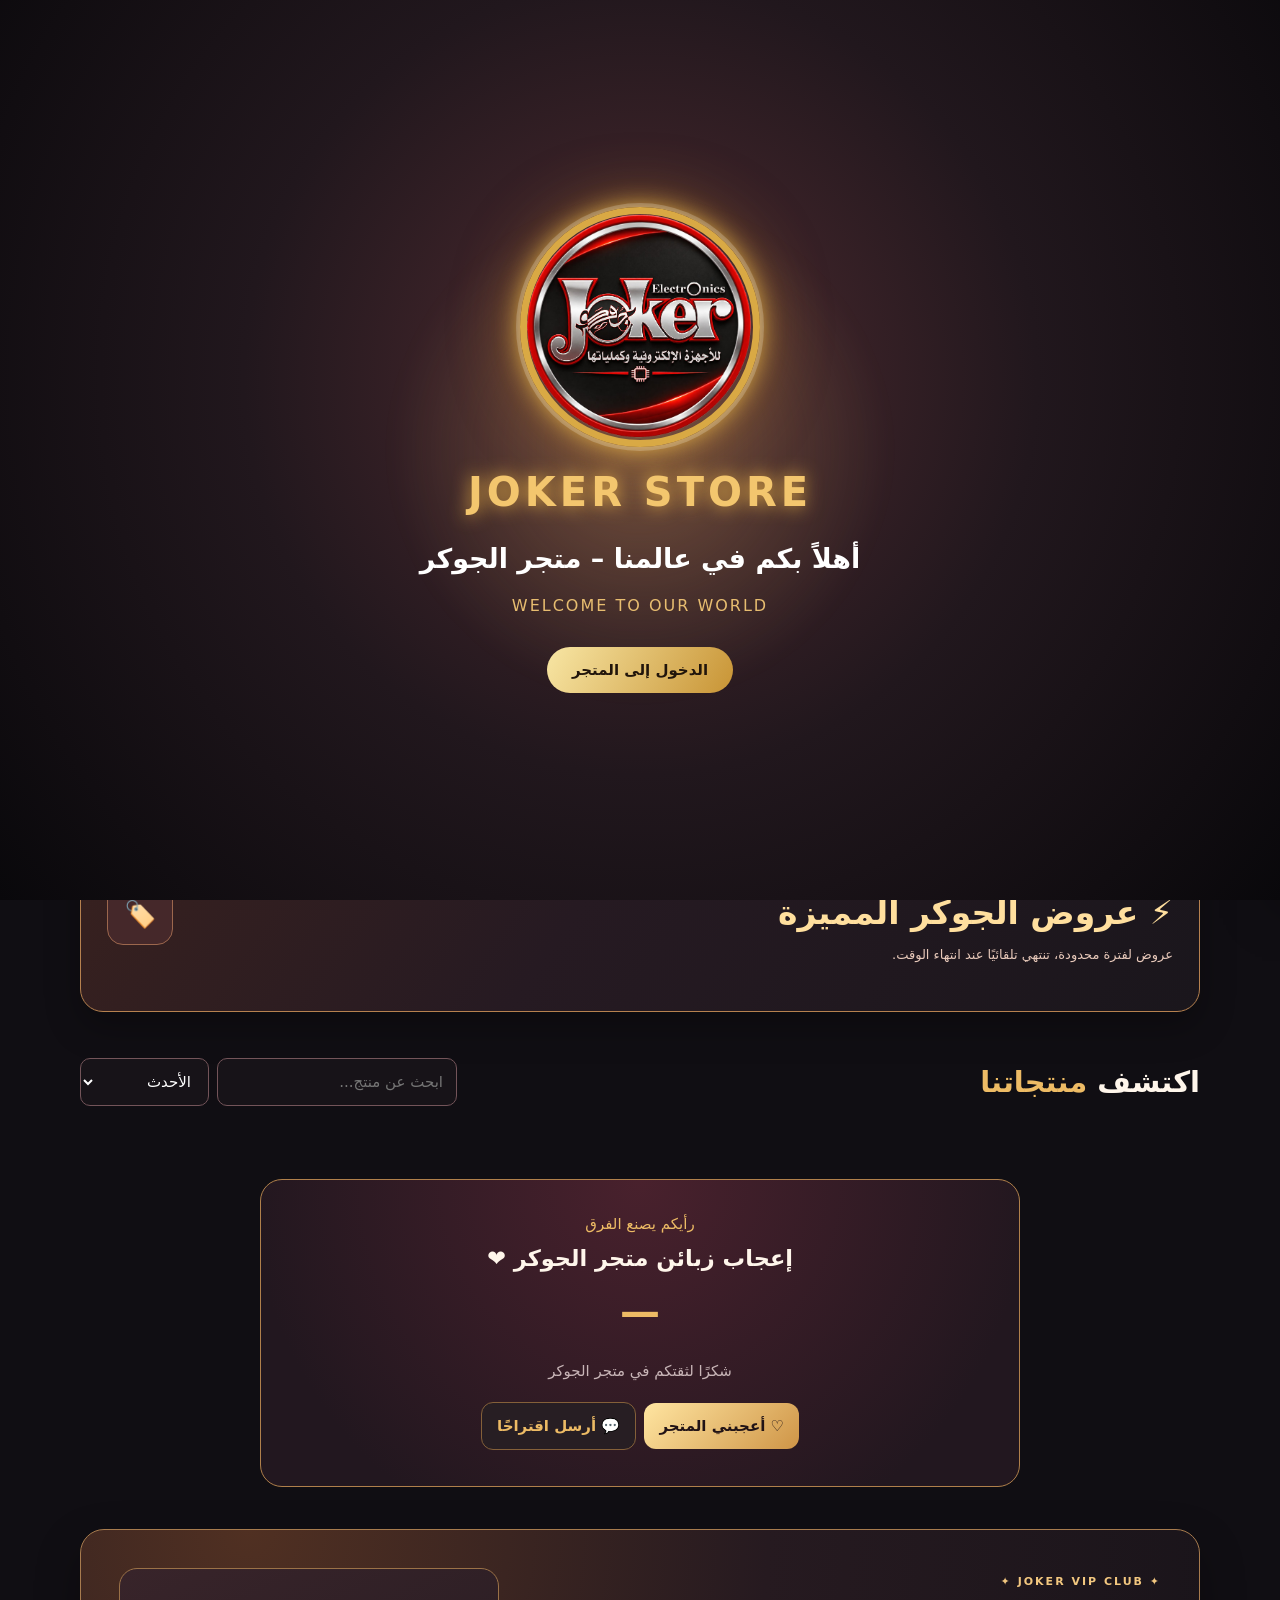
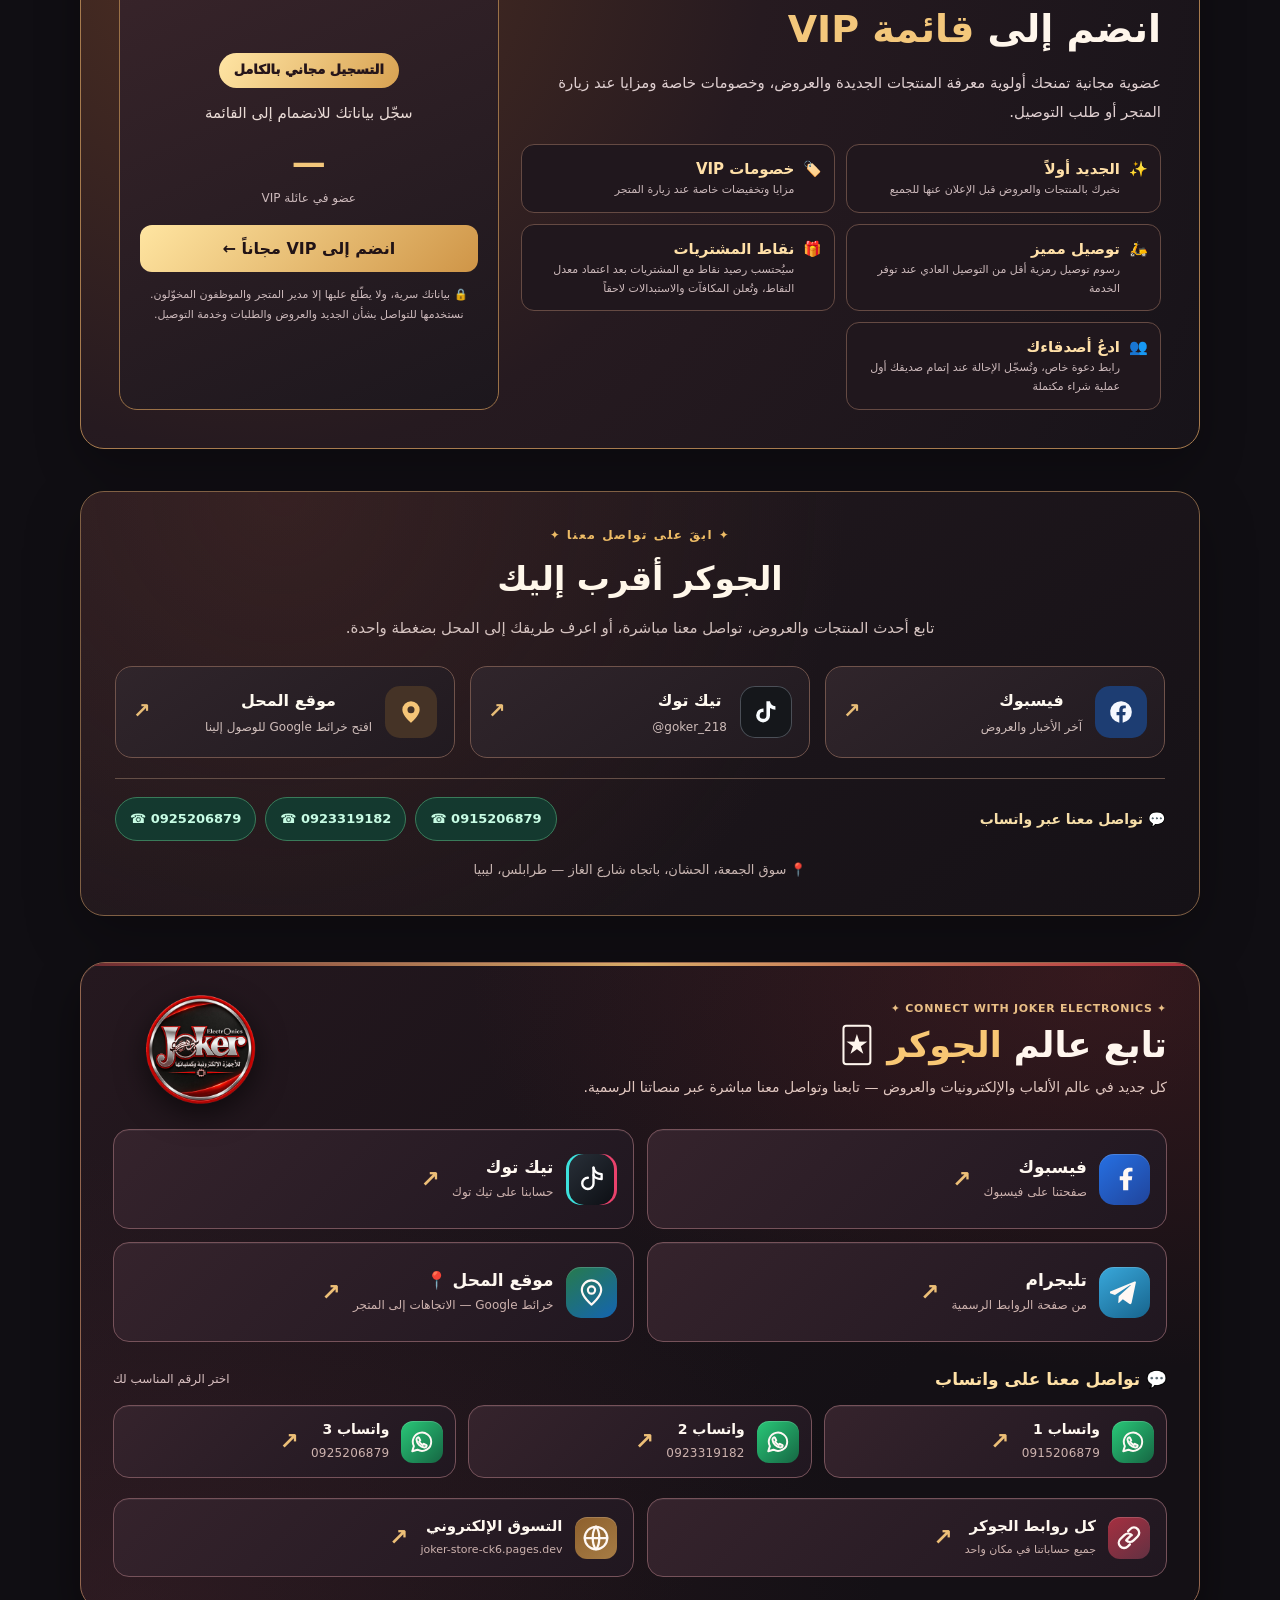
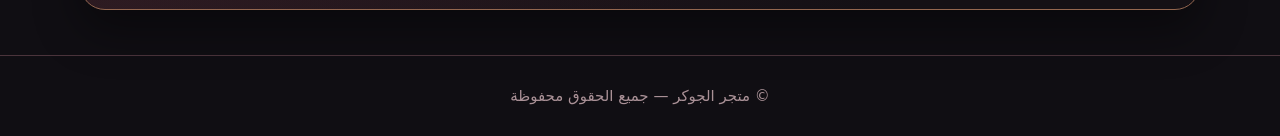
<file: index.html>
<!doctype html><html lang="ar" dir="rtl"><head><meta charset="UTF-8"><meta name="viewport" content="width=device-width,initial-scale=1"><meta name="theme-color" content="#151013"><meta name="description" content="متجر الجوكر للإلكترونيات والهواتف والإكسسوارات"><title>JOKER STORE | متجر الجوكر</title><link rel="icon" href="assets/logo.png"><link rel="stylesheet" href="style.css"><link rel="stylesheet" href="joker-upgrades.css"><link rel="stylesheet" href="joker-premium.css"><link rel="stylesheet" href="joker-home.css"><link rel="stylesheet" href="joker-visuals.css">
<link rel="stylesheet" href="joker-launch.css"><link rel="manifest" href="manifest.webmanifest">
<link rel="apple-touch-icon" sizes="180x180" href="assets/apple-touch-icon.png">
<meta name="apple-mobile-web-app-title" content="JOKER STORE">
<meta name="mobile-web-app-capable" content="yes">

<style id="joker-contact-styles">
/* Joker contact links — self contained, mobile-first and theme-aware */
.joker-contact{margin:38px 0 46px;padding:clamp(18px,3.4vw,34px);background:radial-gradient(circle at 18% 0%,#62332a50,transparent 56%),linear-gradient(145deg,#241a20,#151116);border:1px solid #806044;border-radius:24px;box-shadow:0 20px 56px #0004}
.joker-contact .jsc-intro{text-align:center;margin:0 auto 24px;max-width:620px}
.joker-contact .jsc-eyebrow{color:var(--gold,#edbb65);font-weight:850;font-size:12px;letter-spacing:1.5px}
.joker-contact h2{color:#fff7ea;font-size:clamp(24px,3vw,33px);margin:8px 0}
.joker-contact .jsc-summary{color:#d5c3c0;margin:0;line-height:1.9}
.jsc-links{display:grid;grid-template-columns:repeat(3,minmax(0,1fr));gap:15px}
.jsc-link{min-width:0;display:flex;align-items:center;gap:13px;padding:19px 17px;text-decoration:none;color:#fffaf0;border:1px solid #70534b;background:linear-gradient(145deg,#30252b,#211a20);border-radius:17px;transition:transform .18s,border-color .18s,box-shadow .18s}
.jsc-link:hover{transform:translateY(-4px);border-color:#e4bc74;box-shadow:0 13px 28px #0005}
.jsc-link:focus-visible,.jsc-wa a:focus-visible{outline:3px solid #f5d18b;outline-offset:3px}
.jsc-icon{flex:none;width:52px;height:52px;display:grid;place-items:center;border-radius:15px;background:#3c2933}
.jsc-icon svg{width:26px;height:26px;fill:currentColor}
.jsc-fb{background:#1d3d72;color:#f5f8ff}
.jsc-tt{background:#15171b;color:#f9fcff;box-shadow:inset 0 0 0 1px #4b4f57}
.jsc-map{background:#453326;color:#f5c577}
.jsc-copy{display:flex;flex-direction:column;min-width:0;gap:4px}
.jsc-copy strong{font-size:16px;font-weight:850}
.jsc-copy small{font-size:12px;line-height:1.5;color:#cfbdba;overflow-wrap:anywhere}
.jsc-go{margin-inline-start:auto;color:#e8bd77;font-size:21px;font-weight:bold}
.jsc-wa{margin-top:20px;padding-top:18px;border-top:1px solid #644e46;display:flex;align-items:center;justify-content:space-between;flex-wrap:wrap;gap:14px}
.jsc-wa-label{font-weight:800;font-size:14px;color:#f7dfa9}
.jsc-wa-links{display:flex;gap:9px;flex-wrap:wrap;direction:ltr}
.jsc-wa a{color:#c7fce4;background:#14392f;border:1px solid #397b5a;border-radius:999px;padding:10px 14px;min-height:44px;display:inline-flex;align-items:center;gap:7px;text-decoration:none;font-weight:800;font-size:13px;transition:background .15s}
.jsc-wa a:hover{background:#1d5542}
.jsc-address{color:#c9b6b2;margin:18px 0 0;font-size:13px;text-align:center;line-height:1.7}
@media(max-width:790px){.jsc-links{grid-template-columns:1fr}.jsc-link{padding:15px}.jsc-wa{justify-content:center;text-align:center}.jsc-wa-links{justify-content:center}}
@media(prefers-reduced-motion:reduce){.jsc-link,.jsc-wa a{transition:none}.jsc-link:hover{transform:none}}
</style>
</head><body>
<div class="joker-splash" id="jokerSplash" role="dialog" aria-label="مرحباً بكم في متجر الجوكر">
  <div class="joker-splash-glow"></div>
  <img class="joker-splash-logo" src="assets/joker-app-icon-512.png" alt="شعار متجر الجوكر">
  <strong class="joker-splash-name">JOKER STORE</strong>
  <div class="joker-splash-ar">أهلاً بكم في عالمنا – متجر الجوكر</div>
  <div class="joker-splash-en">WELCOME TO OUR WORLD</div>
  <button id="jokerSplashSkip" class="joker-splash-skip" type="button">الدخول إلى المتجر</button>
</div>
<div class="joker-drawer-backdrop" id="jokerDrawerBackdrop"></div>
<aside class="joker-drawer" id="jokerDrawer" aria-label="قائمة المتجر" aria-hidden="true">
  <div class="joker-drawer-head"><strong>JOKER STORE</strong><button id="jokerDrawerClose" type="button" aria-label="إغلاق">×</button></div>
  <nav>
    <a href="#home">🏠 الرئيسية</a>
    <a href="#categoryQuick">🗂️ جميع الأقسام</a>
    <a href="#featuredOffers">⚡ العروض المميزة</a>
    <a href="#jokerPremiumGames">🎮 ألعاب PlayStation</a>
    <a href="#shop">🛍️ جميع المنتجات</a>
    <a href="#feedback">❤️ الإعجابات</a>
    <a href="#vip">👑 أعضاء VIP</a>
    <a href="#contact">📍 التواصل وموقع المتجر</a>
  </nav>
</aside>

<div class="top"><div class="wrap topinner"><button class="joker-menu-button" id="jokerMenuButton" type="button" aria-label="فتح قائمة المتجر" aria-expanded="false"><span></span><span></span><span></span></button><div class="brand"><div class="mark"><img src="assets/joker-app-icon-512.png" alt="شعار الجوكر الدائري" onerror="this.outerHTML='J'"></div><div><strong>JOKER STORE</strong><small>متجر الجوكر للإلكترونيات</small></div></div><div class="topactions"><button class="outline desktop" id="notify">🔔 التنبيهات <b id="pending">0</b></button><button class="outline" id="adminBtn">⚙️ الإدارة</button><button class="gold" id="cartBtn">🛒 السلة <span id="cartCount">0</span></button></div></div></div>
<main class="wrap" id="home"><div class="banner" id="storeStatus" hidden></div><section class="hero"><div><div style="color:var(--gold);letter-spacing:1px;font-size:12px">✦ AL JOKER ELECTRONICS ✦</div><h1>عالم <em>الإلكترونيات</em><br/>بين يديك</h1><p>أجهزة إلكترونية وهواتف وإكسسوارات وعروض مميزة لفترة محدودة. تسوق بسهولة وتابع طلبك مباشرة.</p><div class="herocta"><button class="gold" id="browse">تسوق الآن ←</button><button class="outline" id="goDeals">⚡ عروض الجوكر</button></div></div><div class="shape"><img src="assets/logo.png" alt="شعار الجوكر الأصلي" style="width:100%;height:100%;object-fit:contain"></div></section><section class="quickNav" aria-label="روابط سريعة"><a href="#categoryQuick">🗂️ <span>الأقسام</span></a><a href="#featuredOffers">⚡ <span>العروض</span></a><a href="#jokerPremiumGames">🎮 <span>الألعاب</span></a><a href="#feedback">❤️ <span>أعجبنا</span></a></section><section class="categoryQuick" id="categoryQuick"><div class="sectop"><h2>تسوّق حسب <span style="color:var(--gold)">القسم</span></h2><span class="mute textsm">اختر القسم الذي تبحث عنه</span></div><div class="chips" id="categories"></div></section><section class="features"><div class="feature">🔒 <strong>تسوق آمن</strong><span>تفاصيل واضحة لكل منتج</span></div><div class="feature">⚡ <strong>العروض المميزة</strong><span>توقيت محدد وعودة السعر تلقائيًا</span></div><div class="feature">💬 <strong>خدمة الزبائن</strong><span>نحن هنا لمساعدتك في اختيارك</span></div></section><section class="featuredShell" id="featuredOffers"><div class="dealLead"><div><div class="mute textsm">✦ JOKER EXCLUSIVE DEALS ✦</div><h2>⚡ عروض الجوكر المميزة</h2><p>عروض لفترة محدودة، تنتهي تلقائيًا عند انتهاء الوقت.</p></div><span class="dealIcon">🏷️</span></div><div class="grid" id="offerCards"></div></section><section id="shop"><div class="sectop"><h2>اكتشف <span style="color:var(--gold)">منتجاتنا</span></h2><div class="search"><input id="search" placeholder="ابحث عن منتج..." type="search"/><select id="sort"><option value="new">الأحدث</option><option value="low">الأقل سعرًا</option><option value="high">الأعلى سعرًا</option><option value="sale">الأكثر تخفيضًا</option></select></div></div><div class="grid" id="products"></div></section><section class="feedback" id="feedback"><p style="color:var(--gold);margin:0">رأيكم يصنع الفرق</p><h2>إعجاب زبائن متجر الجوكر ❤️</h2><div class="bigNum" id="likes">—</div><p class="mute">شكرًا لثقتكم في متجر الجوكر</p><button class="gold" id="like">♡ أعجبني المتجر</button><button class="outline" id="suggest">💬 أرسل اقتراحًا</button></section><section class="vip-section" id="vip"><div class="vip-intro"><span class="vip-kicker">✦ JOKER VIP CLUB ✦</span><h2>انضم إلى <em>قائمة VIP</em></h2><p>عضوية مجانية تمنحك أولوية معرفة المنتجات الجديدة والعروض، وخصومات خاصة ومزايا عند زيارة المتجر أو طلب التوصيل.</p><div class="vip-benefits"><div>✨ <b>الجديد أولاً</b><small>نخبرك بالمنتجات والعروض قبل الإعلان عنها للجميع</small></div><div>🏷️ <b>خصومات VIP</b><small>مزايا وتخفيضات خاصة عند زيارة المتجر</small></div><div>🛵 <b>توصيل مميز</b><small>رسوم توصيل رمزية أقل من التوصيل العادي عند توفر الخدمة</small></div><div>🎁 <b>نقاط المشتريات</b><small>سيُحتسب رصيد نقاط مع المشتريات بعد اعتماد معدل النقاط، وتُعلن المكافآت والاستبدالات لاحقاً</small></div><div>👥 <b>ادعُ أصدقاءك</b><small>رابط دعوة خاص، وتُسجّل الإحالة عند إتمام صديقك أول عملية شراء مكتملة</small></div></div></div><div class="vip-card"><div class="vip-free">التسجيل مجاني بالكامل</div><p>سجّل بياناتك للانضمام إلى القائمة</p><div class="vip-count"><strong id="vipTotal">—</strong><span>عضو في عائلة VIP</span></div><button class="gold" id="vipJoin">انضم إلى VIP مجاناً ←</button><div id="vipInviteTools" class="vip-invite-tools" hidden><button class="outline" id="vipCopyInvite">🔗 انسخ رابط دعوة الأصدقاء</button></div><div id="vipMonthly" class="vip-monthly" hidden></div><small class="vip-privacy">🔒 بياناتك سرية، ولا يطّلع عليها إلا مدير المتجر والموظفون المخوّلون. نستخدمها للتواصل بشأن الجديد والعروض والطلبات وخدمة التوصيل.</small></div></section><section class="contact joker-contact" id="contact" aria-labelledby="jsc-heading">
  <div class="jsc-intro"><div class="jsc-eyebrow">✦ ابقَ على تواصل معنا ✦</div><h2 id="jsc-heading">الجوكر أقرب إليك</h2><p class="jsc-summary">تابع أحدث المنتجات والعروض، تواصل معنا مباشرة، أو اعرف طريقك إلى المحل بضغطة واحدة.</p></div>
  <div class="jsc-links">
    <a class="jsc-link" href="https://www.facebook.com/share/1FfV4E7Q4q/" target="_blank" rel="noopener noreferrer" aria-label="زيارة صفحة متجر الجوكر على فيسبوك"><span class="jsc-icon jsc-fb"><svg viewBox="0 0 24 24" aria-hidden="true"><path d="M22 12a10 10 0 1 0-11.56 9.88v-6.99H7.9V12h2.54V9.8c0-2.5 1.49-3.89 3.77-3.89 1.09 0 2.23.19 2.23.19v2.46h-1.26c-1.25 0-1.64.78-1.64 1.57V12h2.79l-.45 2.89h-2.34v6.99A10.01 10.01 0 0 0 22 12z"/></svg></span><span class="jsc-copy"><strong>فيسبوك</strong><small>آخر الأخبار والعروض</small></span><span class="jsc-go" aria-hidden="true">↗</span></a>
    <a class="jsc-link" href="https://www.tiktok.com/@goker_218" target="_blank" rel="noopener noreferrer" aria-label="زيارة حساب الجوكر على تيك توك"><span class="jsc-icon jsc-tt"><svg viewBox="0 0 24 24" aria-hidden="true"><path d="M15.7 2h-3.3v13.2a3.1 3.1 0 1 1-2.7-3.08V8.8A6.4 6.4 0 1 0 15.7 15V8.3a8.6 8.6 0 0 0 5 1.6V6.6a5.3 5.3 0 0 1-5-4.6z"/></svg></span><span class="jsc-copy"><strong>تيك توك</strong><small dir="ltr">@goker_218</small></span><span class="jsc-go" aria-hidden="true">↗</span></a>
    <a class="jsc-link" href="https://www.google.com/maps/search/?api=1&amp;query=V65R%2BMC3%2C%20Tripoli%2C%20Libya" target="_blank" rel="noopener noreferrer" aria-label="فتح موقع متجر الجوكر على خرائط Google"><span class="jsc-icon jsc-map"><svg viewBox="0 0 24 24" aria-hidden="true"><path d="M12 2a8 8 0 0 0-8 8c0 5.3 8 12 8 12s8-6.7 8-12a8 8 0 0 0-8-8zm0 11.25a3.25 3.25 0 1 1 0-6.5 3.25 3.25 0 0 1 0 6.5z"/></svg></span><span class="jsc-copy"><strong>موقع المحل</strong><small>افتح خرائط Google للوصول إلينا</small></span><span class="jsc-go" aria-hidden="true">↗</span></a>
  </div>
  <div class="jsc-wa"><span class="jsc-wa-label">💬 تواصل معنا عبر واتساب</span><div class="jsc-wa-links">
    <a href="https://wa.me/218925206879" target="_blank" rel="noopener noreferrer" aria-label="واتساب 0925206879">☎ 0925206879</a>
    <a href="https://wa.me/218923319182" target="_blank" rel="noopener noreferrer" aria-label="واتساب 0923319182">☎ 0923319182</a>
    <a href="https://wa.me/218915206879" target="_blank" rel="noopener noreferrer" aria-label="واتساب 0915206879">☎ 0915206879</a>
  </div></div>
  <p class="jsc-address">📍 سوق الجمعة، الحشان، باتجاه شارع الغاز — طرابلس، ليبيا</p>
</section></main><footer>© متجر الجوكر — جميع الحقوق محفوظة</footer>
<div class="shade" id="shade"><div class="dialog" id="dialog"><div class="dlghead"><h2 id="dlgTitle"></h2><button class="xbtn" id="close">×</button></div><div id="dlgContent"></div></div></div><div class="toast" id="toast"></div>
<script src="config.js"></script><script type="module" src="app.js"></script><script defer src="joker-upgrades.js"></script><script defer src="joker-premium.js"></script><script defer src="joker-home.js"></script><script defer src="joker-visuals.js"></script><script defer src="joker-launch.js"></script><script>
/* JOKER STORE APP V1: registration only. Live store data and auth are never cached. */
if ('serviceWorker' in navigator) {
  window.addEventListener('load', function () {
    navigator.serviceWorker.register('./service-worker.js', {scope: './'})
      .catch(function (error) { console.warn('Joker PWA:', error); });
  });
}
</script>
</body></html>
</file>
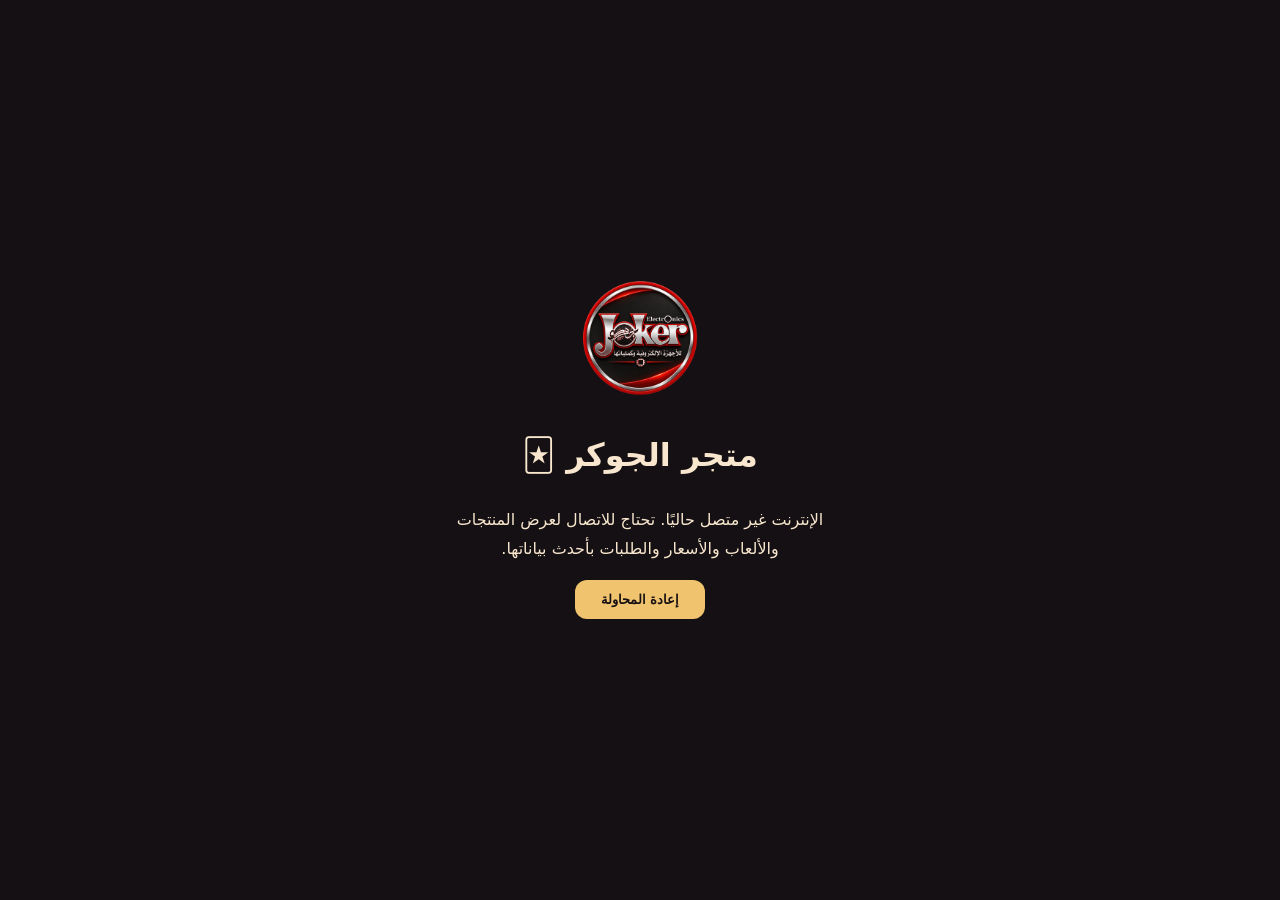
<file: offline.html>
<!doctype html><html lang="ar" dir="rtl"><head>
<meta charset="utf-8"><meta name="viewport" content="width=device-width,initial-scale=1">
<meta name="theme-color" content="#151013"><title>متجر الجوكر — لا يوجد اتصال</title>
<style>*{box-sizing:border-box}body{margin:0;min-height:100svh;display:grid;place-items:center;padding:24px;background:#151013;color:#f8e7ce;font:16px/1.8 system-ui,Tahoma,sans-serif;text-align:center}.box{max-width:400px}.logo{width:115px;height:115px;object-fit:contain;border-radius:24px}.btn{display:inline-block;color:#161013;background:#f0c36e;text-decoration:none;font-weight:800;padding:12px 26px;border-radius:12px;border:0;cursor:pointer}</style>
</head><body><main class="box"><img class="logo" src="assets/logo.png" alt="شعار متجر الجوكر"><h1>متجر الجوكر 🃏</h1><p>الإنترنت غير متصل حاليًا. تحتاج للاتصال لعرض المنتجات والألعاب والأسعار والطلبات بأحدث بياناتها.</p><button class="btn" onclick="location.reload()">إعادة المحاولة</button></main></body></html>
</file>
<file: style.css>
:root{--bg:#100e13;--panel:#221a20;--line:#5d4346;--gold:#edbb65;--cream:#fff6eb;--muted:#c8b5b7;--red:#cc4353;--green:#4bb18c}*{box-sizing:border-box}html{scroll-behavior:smooth}body{margin:0;font:15px/1.6 system-ui,Tahoma,Arial,sans-serif;background:var(--bg);color:var(--cream)}button,input,select,textarea{font:inherit}button{border:0;cursor:pointer;border-radius:12px;padding:11px 15px;font-weight:800;transition:.15s}button:hover{filter:brightness(1.12)}button:disabled{opacity:.45;cursor:not-allowed}a{color:inherit}.gold{background:linear-gradient(135deg,#ffe5a1,#cf9547);color:#211316}.outline{background:#271e23;color:var(--gold);border:1px solid #846039}.danger{background:#54212b;color:#ffb4bc}.green{background:#164734;color:#aff7d3}.mute{color:var(--muted)}.textsm{font-size:12px}.wrap{max-width:1160px;margin:auto;padding:0 20px}.top{position:sticky;z-index:20;top:0;border-bottom:1px solid #573a40;background:#161116eb;backdrop-filter:blur(15px)}.topinner{min-height:76px;display:flex;gap:16px;align-items:center;justify-content:space-between}.brand{display:flex;align-items:center;gap:12px}.mark{display:grid;place-items:center;width:48px;height:48px;color:#1b1011;background:linear-gradient(145deg,#ffe5b0,#af762d);border-radius:14px;font-size:29px;font-weight:900;box-shadow:0 6px 24px #d3a05333}.brand strong{font-size:20px;color:var(--gold);display:block}.brand small{font-size:11px;color:#bfaeaf;display:block}.topactions{display:flex;gap:7px;align-items:center}.pill{background:#54262c;color:#ffb5b7;border:1px solid #96535b;border-radius:999px;padding:5px 13px;font-size:12px;display:inline-flex;align-items:center;gap:5px}.hero{margin-top:20px;border:1px solid #633b43;border-radius:24px;min-height:310px;padding:40px;display:flex;align-items:center;justify-content:space-between;gap:24px;background:radial-gradient(circle at 15% 25%,#643039 0%,#311d24 38%,#161216 79%)}.hero h1{font-size:clamp(29px,4.7vw,52px);line-height:1.25;margin:8px 0 12px}.hero h1 em{font-style:normal;color:var(--gold)}.hero p{max-width:550px;color:#e1cfd0}.hero .shape{width:230px;height:230px;border:3px solid #dba760;border-radius:29px;display:grid;place-items:center;transform:rotate(10deg);background:#20171e;box-shadow:18px 20px 0 #a2483b66;font-size:100px;color:var(--gold)}.herocta{display:flex;gap:10px;flex-wrap:wrap}.banner{display:flex;justify-content:space-between;gap:12px;align-items:center;background:#342127;border:1px dashed #bb8d58;padding:9px 14px;margin:18px 0 0;border-radius:12px;color:#ffdea1;font-size:13px}.features{display:grid;grid-template-columns:repeat(3,1fr);gap:11px;margin:18px 0 48px}.feature{background:#211a20;padding:16px;border:1px solid #4d373f;border-radius:14px;text-align:center}.feature strong{display:block;color:#fff}.feature span{font-size:12px;color:#bca5a8}.sectop{display:flex;justify-content:space-between;align-items:center;gap:15px;flex-wrap:wrap;margin:18px 0}.sectop h2{margin:0;font-size:29px}.search{display:flex;flex-wrap:wrap;gap:8px}input,textarea,select{padding:11px 13px;border-radius:10px;color:#fff;background:#171318;border:1px solid #735459;outline-color:var(--gold)}input[type=search]{min-width:240px}.chips{display:flex;flex-wrap:wrap;gap:9px;margin:18px 0 22px}.chip{background:#291f25;color:#eee0d9;border:1px solid #4f353d}.chip.active{background:var(--gold);color:#26191a}.grid{display:grid;grid-template-columns:repeat(4,minmax(0,1fr));gap:17px}.product{overflow:hidden;background:linear-gradient(150deg,#2b1d24,#1d171c);border:1px solid #63454a;border-radius:18px}.pic{height:190px;position:relative;display:grid;place-items:center;overflow:hidden;background:radial-gradient(circle at 45% 25%,#443039,#1c171e 70%)}.pic .illustration{font-size:84px;filter:drop-shadow(0 12px 12px #0006)}.off{position:absolute;right:12px;top:12px;background:#b93446;padding:5px 11px;border-radius:999px;font-size:12px;font-weight:900;color:white;box-shadow:0 3px 12px #0005}.heart{position:absolute;left:10px;top:10px;background:#3a2731bf;padding:4px 9px;border:1px solid #71505e;border-radius:50%;color:#ffafbd;font-size:20px}.details{padding:15px}.details h3{margin:0 0 7px;font-size:16px;min-height:27px}.price{display:flex;gap:8px;align-items:center;flex-wrap:wrap}.price strong{font-size:20px;color:var(--gold)}.price del{font-size:12px;color:#c7aeb1}.prodactions{display:flex;gap:6px;margin-top:12px}.prodactions button{flex:1;padding:10px 5px}.stock{font-size:12px;color:#92e1b9}.stock.out{color:#ffb0b0}.feedback{margin:55px auto 35px;text-align:center;max-width:760px;padding:32px;border-radius:22px;border:1px solid #b0804b;background:radial-gradient(circle at center top,#49212d,#22171f 80%)}.feedback h2{margin:4px 0}.bigNum{font-size:40px;font-weight:900;color:var(--gold)}.feedback button{margin:4px}.contact{margin:35px 0;text-align:center;background:#201920;border-radius:18px;padding:25px;color:#d6c2bd}footer{text-align:center;border-top:1px solid #4b343c;color:#aa9197;padding:28px;margin-top:45px}.shade{position:fixed;inset:0;background:#000c;z-index:50;display:none;align-items:center;justify-content:center;padding:14px}.shade.show{display:flex}.dialog{width:min(720px,100%);max-height:90vh;overflow:auto;border-radius:18px;border:1px solid #98694e;background:#251b22;padding:22px;box-shadow:0 25px 80px #000b}.dialog.wide{width:min(1040px,100%)}.dlghead{display:flex;align-items:center;justify-content:space-between;gap:12px;margin-bottom:14px}.dlghead h2{margin:0;color:#ffc978;font-size:21px}.xbtn{font-size:19px;border:1px solid #8e6270;padding:4px 13px;background:#4f2b36;color:#fff}.field{display:block;margin:12px 0}.field span{display:block;margin-bottom:4px;color:#e7d1cb}.field input,.field textarea,.field select{width:100%}.rows{display:flex;justify-content:space-between;align-items:center;gap:10px;padding:12px 0;border-bottom:1px solid #60464e}.rows>div:first-child{min-width:0}.rows strong{display:block}.steps{display:flex;gap:7px;flex-wrap:wrap}.steps button{font-size:13px}.summary{background:#35252c;border:1px solid #735054;border-radius:12px;padding:15px;margin:14px 0}.cartControls{display:flex;gap:5px;align-items:center}.cartControls button{padding:4px 12px}.smallBtn{font-size:12px;padding:8px 10px}.callout{padding:12px;background:#442b25;color:#ffdda6;border-radius:10px;margin:12px 0;font-size:13px}.toast{position:fixed;bottom:25px;right:25px;max-width:390px;border:1px solid #e6bd6a;color:#1d1410;background:#ffe6ae;padding:13px 18px;border-radius:13px;z-index:100;display:none;box-shadow:0 10px 28px #0009}.toast.show{display:block}.tabs{display:flex;gap:8px;flex-wrap:wrap;margin:14px 0}.tabs button{background:#3b2831;color:#fff;border:1px solid #5b414b}.tabs button.active{background:var(--gold);color:#2d1b1b}.stats{display:grid;grid-template-columns:repeat(4,1fr);gap:10px;margin:12px 0}.stat{border:1px solid #664a4d;background:#302028;border-radius:12px;padding:13px}.stat strong{font-size:23px;color:#ffe0a4;display:block}.adminProd{display:grid;grid-template-columns:repeat(2,1fr);gap:8px}.adminProd .rows{border:1px solid #5a444c;border-radius:10px;padding:12px}.sep{height:1px;background:#5a4045;margin:14px 0}.orderBadge{font-size:11px;border-radius:9px;padding:3px 7px;background:#644a35;color:#ffe1b3}.lower{background:#422e30;color:#ffdbd6;padding:8px 13px;border-radius:11px;margin-top:10px}@media(max-width:950px){.grid{grid-template-columns:repeat(3,minmax(0,1fr))}.stats{grid-template-columns:repeat(2,1fr)}}@media(max-width:650px){.wrap{padding:0 12px}.topinner{min-height:69px}.brand strong{font-size:16px}.brand small{font-size:9px}.mark{width:39px;height:39px;font-size:23px}.topactions button{padding:8px 9px;font-size:12px}.topactions .desktop{display:none}.hero{padding:23px 19px;min-height:280px}.hero .shape{display:none}.hero h1{font-size:32px}.grid{grid-template-columns:repeat(2,minmax(0,1fr));gap:10px}.pic{height:145px}.pic .illustration{font-size:65px}.details{padding:10px}.details h3{font-size:13px}.price strong{font-size:16px}.prodactions button{font-size:12px}.features{grid-template-columns:1fr;gap:8px;margin-bottom:28px}.feature{padding:11px}.dialog{padding:14px}.stats{grid-template-columns:repeat(2,minmax(0,1fr))}.adminProd{grid-template-columns:1fr}.rows{flex-wrap:wrap}.search{width:100%}input[type=search]{flex:1;min-width:160px}}

.productPhoto{width:100%;height:100%;object-fit:cover;display:block}.staffHeader{display:flex;justify-content:space-between;align-items:center;gap:12px;flex-wrap:wrap;background:#39262f;border:1px solid #76524e;padding:12px;border-radius:12px}.staffHeader strong,.staffHeader span{display:block}.staffGrid{display:grid;grid-template-columns:repeat(2,minmax(0,1fr));gap:12px}.employeeCard{background:#2e2129;border:1px solid #785254;padding:15px;border-radius:13px;display:flex;flex-direction:column;gap:7px}.employeeCard strong{color:#ffdc9e}.permissionsGrid{display:grid;grid-template-columns:repeat(2,minmax(0,1fr));gap:8px}.perm{display:flex;align-items:center;gap:8px;border:1px solid #63444d;border-radius:10px;padding:10px;background:#2c2129;font-size:13px;cursor:pointer}.perm input{accent-color:#edbb65;width:18px;height:18px;flex-shrink:0}@media(max-width:650px){.staffGrid,.permissionsGrid{grid-template-columns:1fr}.employeeCard{padding:10px}}

/* أقسام مميزة ثابتة: لا تختفي بعد انتهاء العروض، وإنما تظهر حالة عدم وجود عروض */
.featuredShell{margin:26px 0 46px;padding:26px;border:1px solid #b6814f;background:linear-gradient(125deg,#38211f 0%,#261a22 44%,#1a161c 100%);border-radius:23px;box-shadow:0 15px 35px #0004}
.dealLead{display:flex;justify-content:space-between;align-items:center;gap:14px;flex-wrap:wrap;margin-bottom:20px}
.dealLead h2{font-size:clamp(23px,3.3vw,33px);margin:4px 0 5px;color:#ffdf9e}
.dealLead p{margin:0;color:#e8c9ba;font-size:13px}
.dealIcon{font-size:26px;border:1px solid #9c674d;padding:9px 16px;border-radius:16px;background:#45282a}
.dealFlag{position:absolute;right:10px;bottom:10px;background:#8b2336;border:1px solid #e67b73;color:#fff;padding:4px 9px;font-size:11px;border-radius:8px;font-weight:bold}
.dealTime{border:1px solid #815b43;background:#322329;border-radius:10px;margin-top:10px;padding:8px 9px;font-size:12px;display:flex;justify-content:space-between;gap:5px;flex-wrap:wrap;color:#ffe0a2}
.featuredShell .grid{grid-template-columns:repeat(3,minmax(0,1fr))}
.offerEmpty{border:1px dashed #8c6150;padding:30px 15px;text-align:center;border-radius:14px;color:#e6cac6}
.offerTable{display:grid;gap:10px}.offerRow{display:flex;align-items:center;justify-content:space-between;gap:12px;flex-wrap:wrap;border:1px solid #674b4f;background:#31222a;border-radius:13px;padding:13px}
.offerRow strong{color:#ffdc95}.offerRow small{color:#d3b6ba;display:block}.offerSoon{color:#b9d9fa}.offerLive{color:#aff3cc}.offerEnd{color:#f7aeb7}
.adminHint{display:block;color:#d9c6c5;font-size:12px;margin-top:5px}
@media(max-width:850px){.featuredShell .grid{grid-template-columns:repeat(2,minmax(0,1fr))}}
@media(max-width:650px){.featuredShell{padding:14px;margin:15px 0 35px}.dealLead h2{font-size:24px}.dealIcon{display:none}}

/* Production-only adjustments */
.mark img{width:100%;height:100%;object-fit:contain;border-radius:12px}
.product .pic img{width:100%;height:100%;object-fit:contain;background:radial-gradient(circle,#31272d,#1a141a)}
.order-error{color:#ffb1b6}input[type=checkbox]{width:auto;accent-color:#edbb65}
.field{display:block;margin:12px 0}.field span{display:block;margin-bottom:5px}
.field input,.field select,.field textarea{width:100%;padding:11px;border:1px solid #785c50;border-radius:10px;background:#21181e;color:#fff}
.staffGrid{display:grid;grid-template-columns:repeat(auto-fit,minmax(220px,1fr));gap:12px}
@media(max-width:600px){.topinner{gap:5px}.topactions{gap:5px}.topactions button{padding:9px 8px;font-size:11px}}

#storeStatus[hidden]{display:none!important}

/* VIP membership and category-first navigation */
.quickNav{display:grid;grid-template-columns:repeat(4,minmax(0,1fr));gap:10px;margin:18px 0 24px}
.quickNav a{display:flex;align-items:center;justify-content:center;gap:9px;min-height:58px;text-decoration:none;background:linear-gradient(145deg,#2b2026,#1b151b);border:1px solid #75543f;border-radius:15px;color:#ffdda0;font-weight:850;transition:transform .18s,border-color .18s}
.quickNav a:hover{transform:translateY(-3px);border-color:var(--gold)}
.categoryQuick{margin:10px 0 28px;padding:16px 18px;border:1px solid #594047;border-radius:18px;background:linear-gradient(120deg,#211920,#171318)}
.categoryQuick .sectop{margin:0 0 12px}.categoryQuick .chips{margin:0}
.vip-section{display:grid;grid-template-columns:1.35fr .8fr;gap:22px;align-items:stretch;margin:42px 0;padding:clamp(20px,4vw,38px);border:1px solid #a77b4e;border-radius:24px;background:radial-gradient(circle at 15% 0,#503022 0,#261a20 48%,#171319 100%);box-shadow:0 18px 45px #0004}
.vip-kicker{color:#f2c77f;font-size:11px;font-weight:900;letter-spacing:2px}.vip-intro h2{font-size:clamp(27px,4vw,38px);margin:7px 0 9px}.vip-intro h2 em{font-style:normal;color:#f3c77b}.vip-intro>p{color:#dfcfd0;line-height:1.9;max-width:650px;margin:0 0 18px}.vip-benefits{display:grid;grid-template-columns:repeat(2,minmax(0,1fr));gap:11px}.vip-benefits>div{display:grid;grid-template-columns:auto 1fr;column-gap:9px;align-items:center;padding:12px;border:1px solid #654a43;border-radius:13px;background:#20171d}.vip-benefits>div>b{color:#ffe0a8}.vip-benefits>div>small{grid-column:2;color:#cdbabc;font-size:11px;line-height:1.7}.vip-card{padding:20px;border:1px solid #9a7147;border-radius:18px;background:linear-gradient(155deg,#38242a,#1c171d);display:flex;flex-direction:column;justify-content:center;align-items:center;text-align:center}.vip-free{color:#25151a;background:linear-gradient(120deg,#ffe5a4,#d8a252);padding:7px 15px;border-radius:999px;font-weight:950;font-size:13px}.vip-card>p{color:#eadbd6;margin:13px 0 2px}.vip-count{display:grid;margin:8px 0 16px}.vip-count strong{font-size:34px;color:#f3c77b}.vip-count span{font-size:12px;color:#cdbabc}.vip-card button{width:100%;font-size:16px}.vip-privacy{margin-top:13px;color:#cdbabc;font-size:11px;line-height:1.8}.vip-form-notice{padding:14px;border:1px solid #a47a49;border-radius:13px;background:#33232a;margin-bottom:14px}.vip-form-notice strong{color:#ffdda0}.vip-form-notice p{font-size:13px;color:#e5d5d4;line-height:1.8;margin:5px 0 0}.vip-consent{display:flex;gap:9px;align-items:flex-start;margin:12px 0 17px;color:#d9c9c9;font-size:12px;line-height:1.8}.vip-consent input{margin-top:5px;accent-color:#e8bd72}.vip-admin-head{display:flex;align-items:center;justify-content:space-between;gap:12px;flex-wrap:wrap}.vip-admin-head h3{margin:0}.vip-admin-total{padding:8px 13px;border:1px solid #785a43;border-radius:12px;color:#ead6ba}.vip-admin-total b{color:#f4c77d;font-size:19px;margin-inline-start:7px}.vip-search{width:100%;margin:14px 0}.vip-admin-list{display:grid;gap:10px}.vip-admin-row{display:flex;justify-content:space-between;gap:15px;flex-wrap:wrap;padding:14px;border:1px solid #654a43;border-radius:14px;background:#211920}.vip-admin-main{display:grid;gap:4px;min-width:210px}.vip-admin-main>strong{color:#ffe0a8;font-size:16px}.vip-admin-main>span{font-size:13px}.vip-admin-main>small{color:#bfaeb0;font-size:11px}.vip-admin-points{display:grid;align-content:center;justify-items:center;gap:3px;min-width:145px}.vip-admin-points>b{font-size:26px;color:#f2c77f}.vip-admin-points>span,.vip-admin-points>small{font-size:11px;color:#cdbabc}.vip-admin-points button{margin-top:8px}
@media(max-width:760px){.quickNav{grid-template-columns:repeat(2,minmax(0,1fr));gap:8px}.quickNav a{min-height:52px;font-size:13px}.categoryQuick{padding:13px}.vip-section{grid-template-columns:1fr;padding:18px;gap:15px}.vip-benefits{grid-template-columns:1fr}.vip-card{padding:17px}.vip-admin-points{width:100%;grid-template-columns:repeat(2,auto);justify-content:start;justify-items:start;column-gap:10px}.vip-admin-points>b{grid-row:span 2}.vip-admin-points button{grid-column:1/-1}}
.vip-invite-tools{margin-top:10px;width:100%}.vip-invite-tools button{width:100%;font-size:13px}.vip-monthly{width:100%;margin-top:15px;padding:13px;border:1px solid #a47b4d;border-radius:13px;background:#241a20;display:grid;gap:4px}.vip-monthly[hidden]{display:none}.vip-monthly>span{font-size:11px;color:#e9bd76;font-weight:850}.vip-monthly>strong{font-size:19px;color:#fff0d3}.vip-monthly>small{color:#cbb8b8;font-size:12px;line-height:1.7}.vip-feature-admin{margin:15px 0 18px;padding:15px;border:1px solid #806044;border-radius:14px;background:#251b21}.vip-feature-admin h4{margin:0 0 4px;color:#ffdda0}.vip-feature-admin .field{margin:10px 0}.vip-history-row{padding:12px;margin:8px 0;border:1px solid #5c4143;border-radius:12px;background:#241b21;display:grid;gap:5px}.vip-history-row>strong{color:#ffdda0;font-size:18px}.vip-history-row>small{color:#cdbabc;font-size:11px}.vip-history-row details{font-size:12px;color:#eadbd6}.vip-history-row pre{max-height:240px;overflow:auto;white-space:pre-wrap;word-break:break-word;background:#171318;padding:10px;border-radius:9px;direction:ltr;text-align:left}
</file>
<file: joker-upgrades.css>
/* JOKER STORE V3 — product photo viewer & staff usernames */
.product .pic img[role="button"],.product .pic .illustration[role="button"]{cursor:zoom-in}
.product .pic img[role="button"]:focus-visible,.product .pic .illustration[role="button"]:focus-visible,.joker-detail-photo img:focus-visible{outline:3px solid #ffce7b;outline-offset:-3px}
.dialog.joker-product-detail{width:min(1040px,97vw);max-height:95dvh;padding:20px}
.joker-detail-layout{display:grid;grid-template-columns:minmax(0,1.3fr) minmax(245px,0.8fr);gap:20px;align-items:stretch;max-height:calc(95dvh - 105px);overflow:auto}
.joker-detail-photo{position:relative;min-width:0;min-height:330px;max-height:calc(95dvh - 125px);border:1px solid #79554a;border-radius:16px;background:radial-gradient(circle at 50% 30%,#3f3035,#18151a);display:flex;align-items:center;justify-content:center;overflow:auto}
.joker-detail-photo img{width:100%;height:100%;max-height:calc(95dvh - 145px);object-fit:contain;display:block;cursor:zoom-in;transition:transform .18s ease;transform-origin:center}
.joker-photo-zoomed img{transform:scale(1.6);cursor:zoom-out}
.joker-photo-hint{position:absolute;right:12px;bottom:12px;pointer-events:none;background:#151013dd;border:1px solid #816252;border-radius:999px;color:#ffe5ad;font-size:11px;padding:6px 10px}
.joker-detail-info{display:flex;flex-direction:column;gap:12px;min-width:0;overflow-y:auto;max-height:calc(95dvh - 125px)}
.joker-detail-info p{margin:0;white-space:pre-wrap;line-height:1.9;overflow-wrap:anywhere;color:#ebdade}
.joker-detail-info .price{margin-top:auto;display:flex;align-items:center;gap:12px;flex-wrap:wrap}
.joker-detail-info #detailAdd{width:100%;min-height:48px;font-weight:bold;flex-shrink:0}
#staffForm input[name="email"],#loginForm input[name="email"]{direction:ltr;text-align:left}
@media(max-width:700px){
 .dialog.joker-product-detail{width:100%;max-height:96dvh;padding:12px;border-radius:14px}
 .joker-detail-layout{display:flex;flex-direction:column;gap:10px;max-height:calc(96dvh - 70px);overflow-y:auto}
 .joker-detail-photo{min-height:0;height:min(42dvh,380px);flex-shrink:0}
 .joker-detail-photo img{height:100%;max-height:none}
 .joker-detail-info{max-height:none;overflow:visible;gap:8px}
 .joker-detail-info p{font-size:13px;line-height:1.6}
 .joker-detail-info .price{margin-top:0}
 .joker-detail-info #detailAdd{position:sticky;bottom:0;z-index:2;box-shadow:0 -4px 16px #171116}
 .joker-photo-hint{font-size:10px}
}
</file>
<file: joker-premium.css>
/* JOKER PREMIUM V5 — visual extension, intentionally namespaced. */
:root{--jp-gold:#efbd6c;--jp-red:#cf3450;--jp-glass:#22171de0;--jp-stroke:#80515b}
html{scroll-padding-top:90px}body{overflow-x:hidden}
body:before{content:"";position:fixed;inset:0;z-index:-1;pointer-events:none;background:radial-gradient(circle at 7% 13%,#681b2a35,transparent 34%),radial-gradient(circle at 92% 73%,#9b673022,transparent 33%)}
.jp-bg-host{position:relative;isolation:isolate;overflow:hidden}
.jp-bg-host>*:not(.jp-bg-image):not(.jp-bg-veil){position:relative;z-index:1}
.jp-bg-image{position:absolute;inset:-10%;z-index:-2;pointer-events:none;background-size:cover;background-position:center;will-change:transform;transform:translate3d(0,0,0);transition:background-image .2s,opacity .3s}
.jp-bg-veil{position:absolute;inset:0;z-index:-1;pointer-events:none;background:linear-gradient(110deg,rgba(13,9,14,var(--jp-veil,.74)),rgba(20,10,17,calc(var(--jp-veil,.74) * .89)));}
.hero.jp-bg-host{background:radial-gradient(circle at 23% 35%,#622936,#30171e 55%,#120e14 100%)}
.jp-fallback-console{position:absolute!important;z-index:0!important;left:-4%;bottom:-12%;width:min(37%,300px);opacity:.19;pointer-events:none;filter:drop-shadow(0 10px 28px #cf3654aa)}
.jp-genre{margin:32px 0 45px;padding:27px 23px;border-radius:25px;border:1px solid #794149;background:radial-gradient(circle at 25% 5%,#611c2b,#140f14 60%);box-shadow:0 24px 50px #0005}
.jp-header{display:flex;align-items:flex-start;justify-content:space-between;gap:15px;flex-wrap:wrap;margin-bottom:20px}
.jp-kicker{font-weight:700;font-size:11px;letter-spacing:1.5px;color:#ffd687}.jp-title{font-size:clamp(24px,3.4vw,35px);line-height:1.3;margin:6px 0;color:#fff7ec}.jp-title em{font-style:normal;color:var(--jp-gold)}.jp-muted{color:#d6c4c2;font-size:13px}
.jp-scroll-pill{display:inline-flex;align-items:center;gap:8px;border-radius:22px;background:#421b2c;border:1px solid #c16b68;color:#ffd58c;padding:9px 14px;font-weight:800;font-size:12px}
.jp-consoles{display:grid;grid-template-columns:repeat(3,minmax(0,1fr));gap:16px;margin:24px 0 20px}
.jp-console{position:relative;text-align:center;min-height:278px;padding:13px 12px 16px;border-radius:23px;border:1px solid #70424d;background:radial-gradient(ellipse at 50% 45%,#6a1e2b55 0%,#23151c 68%,#130f15 100%);box-shadow:0 16px 38px #0007,inset 0 1px 0 #f5ce9f2b;transition:transform .25s,border-color .25s,box-shadow .25s;overflow:hidden;color:#fff;display:flex;flex-direction:column;align-items:center;justify-content:space-between}
.jp-console:hover,.jp-console.jp-selected{border-color:#f0bb6c;transform:translateY(-3px);box-shadow:0 20px 46px #0009,0 0 24px #d2464b35}.jp-console:focus-visible{outline:3px solid #fff6b7}
.jp-console::before{content:"";position:absolute;inset:auto 8% -36px;height:75px;background:#e4a43d3d;filter:blur(28px);pointer-events:none}
.jp-console[data-platform="PS4"]{background:radial-gradient(ellipse at 55% 38%,#1442677a,#20171e 75%)}
.jp-console[data-platform="PS5"]{background:radial-gradient(ellipse at 54% 40%,#521f39,#18131b 74%)}
.jp-console img{position:relative;display:block;width:min(100%,300px);height:190px;object-fit:contain;filter:drop-shadow(0 15px 12px #0009);transition:transform .35s}.jp-console:hover img{transform:scale(1.06) rotate(-1deg)}
.jp-console b{font-size:21px;letter-spacing:.7px;color:#fff2d4}.jp-console span{font-size:12px;color:#f0c48c}
.jp-modes{display:flex;gap:10px;flex-wrap:wrap;align-items:center;justify-content:center;margin:13px auto 22px}
.jp-mode{border:1px solid #67444b;background:#261a20;border-radius:14px;display:inline-flex;flex-direction:column;gap:2px;align-items:center;justify-content:center;min-width:128px;padding:12px 17px;color:#fff;font-weight:800;transition:.2s}.jp-mode>span{font-size:22px;filter:drop-shadow(0 4px 6px #0008)}.jp-mode small{font-size:12px}.jp-mode.jp-active,.jp-mode:hover{border-color:#e9bd78;background:linear-gradient(135deg,#693043,#3d1d29);box-shadow:0 0 22px #d54f5b3d}
.jp-mode[data-mode="online"]{box-shadow:inset 0 0 15px #076db31a}.jp-mode[data-mode="modified"]{box-shadow:inset 0 0 15px #8e4ebe2a}
.jp-game-toolbar{display:flex;justify-content:space-between;align-items:center;gap:10px;flex-wrap:wrap;margin:16px 0}
.jp-search{min-width:200px!important;max-width:360px;width:100%;background:#1c141b!important}
.jp-game-grid{display:grid;grid-template-columns:repeat(4,minmax(0,1fr));gap:15px}
.jp-game{overflow:hidden;border-radius:18px;border:1px solid #69444b;background:linear-gradient(155deg,#271a22,#171219);box-shadow:0 14px 27px #0006;transition:.2s}.jp-game:hover{transform:translateY(-3px);border-color:#e7b570}
.jp-game-art{height:172px;position:relative;background:radial-gradient(circle,#5c3040,#160f16);display:grid;place-items:center}.jp-game-art img{width:100%;height:100%;object-fit:cover}.jp-game-art .jp-art-fallback{font-size:55px}
.jp-chip{display:inline-block;border-radius:30px;padding:4px 9px;font-weight:800;font-size:10px;border:1px solid #ffd49766;color:#ffe1a3;background:#57262be0}.jp-game-art .jp-chip{position:absolute;right:8px;top:8px}
.jp-game-info{padding:13px}.jp-game-info h3{font-size:15px;min-height:38px;margin:0 0 6px;line-height:1.35;color:#fff}.jp-game-sub{font-size:11px;color:#cbaeb2;margin:5px 0}.jp-game-price{font-size:14px;color:#f4c67b;font-weight:900;margin:9px 0}.jp-game-buttons{display:flex;gap:7px;flex-wrap:wrap}.jp-btn{border-radius:11px;padding:9px 12px;font-weight:900;border:1px solid #906a41;color:#241317;background:linear-gradient(135deg,#fff0b2,#e6a953);font-size:12px}.jp-btn.jp-outline{color:#f2c67e;background:#2c1d23;border-color:#825c4a}.jp-game-buttons .jp-btn{flex:1}
.jp-carousel-wrap{margin:25px 0 0}.jp-carousel-label{font-size:20px;font-weight:900;color:#f9cd83;display:flex;align-items:center;justify-content:space-between;margin-bottom:10px}.jp-featured{display:flex;gap:13px;overflow-x:auto;scroll-snap-type:x mandatory;padding-bottom:8px;scrollbar-width:thin}.jp-featured .jp-game{min-width:195px;max-width:210px;scroll-snap-align:start}
.jp-empty{border:1px dashed #86636c;border-radius:15px;padding:28px 15px;text-align:center;color:#d6bdbf;font-size:14px;grid-column:1/-1;background:#1a1015c9}
.jp-action-row{display:flex;gap:8px;justify-content:flex-start;align-items:center;flex-wrap:wrap}
.jp-manager-launch{margin-right:6px!important;background:linear-gradient(135deg,#5c2833,#36191f)!important;color:#ffda92!important;border:1px solid #e6aa66!important;white-space:nowrap}
.jp-drawer-back{position:fixed;inset:0;z-index:120;background:#000c;display:none;align-items:center;justify-content:center;padding:12px}.jp-drawer-back.jp-open{display:flex}
.jp-drawer{background:linear-gradient(145deg,#27181f,#140e13);border:1px solid #ba804f;border-radius:19px;color:#fff;box-shadow:0 40px 90px #000e;width:min(850px,100%);max-height:94vh;overflow:auto;padding:20px}
.jp-drawer h2{font-size:22px;color:#ffce7c;margin:0 0 9px}.jp-drawer h3{margin:12px 0}.jp-drawer label{display:block;font-weight:700;font-size:13px;margin:7px 0}.jp-drawer input,.jp-drawer textarea,.jp-drawer select{width:100%;min-width:0}.jp-drawer input[type="checkbox"]{width:auto;margin:0 6px}
.jp-drawer .jp-panel{padding:13px;border:1px solid #60424b;background:#1b1218;border-radius:12px;margin:10px 0}.jp-drawer .jp-panels{display:grid;grid-template-columns:repeat(2,minmax(0,1fr));gap:12px}
.jp-drawer .jp-top{display:flex;justify-content:space-between;align-items:center;gap:13px}.jp-close{background:#4a202d!important;color:#fff!important;border:1px solid #b3666e!important}
.jp-drawer input[type="range"]{accent-color:#f5c77a}.jp-drawer .jp-checks{display:flex;flex-wrap:wrap;gap:7px}.jp-drawer .jp-checks label{display:flex;align-items:center;border:1px solid #67515a;border-radius:8px;padding:7px 9px;background:#2b1a22}
.jp-drawer .jp-admin-row{display:flex;align-items:center;gap:9px;justify-content:space-between;border-bottom:1px solid #593940;padding:11px 1px;flex-wrap:wrap}
.jp-drawer .jp-admin-row strong{font-size:14px}.jp-drawer .jp-admin-row small{color:#c8b5ba}.jp-drawer .jp-tabbar{display:flex;gap:7px;flex-wrap:wrap;margin:13px 0}
.jp-drawer .jp-tab{background:#301c24;border:1px solid #80534e;border-radius:10px;color:#ffddab}.jp-drawer .jp-tab.jp-active{background:linear-gradient(110deg,#ad3448,#5c2132);color:#fff}
.jp-drawer .jp-filelabel{border:1px dashed #a47862;border-radius:11px;padding:12px;color:#ffe4b4;cursor:pointer}
.jp-drawer .jp-status{margin:11px 0;color:#f4c784;min-height:23px}.jp-footnote{font-size:11px;color:#c3abb0}
.jp-float{position:fixed;bottom:19px;left:18px;z-index:17;background:linear-gradient(135deg,#f9d994,#c8883f)!important;color:#271319!important;border:1px solid #ffdc95!important;border-radius:50px!important;box-shadow:0 8px 24px #0009;font-size:12px!important;padding:12px 15px!important}
#jokerPremiumGames[hidden],.jp-drawer-back[hidden]{display:none!important}
@media(max-width:960px){.jp-game-grid{grid-template-columns:repeat(3,minmax(0,1fr))}.jp-console{min-height:245px}.jp-console img{height:165px}}
@media(max-width:700px){.jp-genre{padding:18px 11px;margin:24px 0}.jp-consoles{gap:7px}.jp-console{min-height:165px;padding:7px 3px;border-radius:14px}.jp-console img{height:110px}.jp-console b{font-size:16px}.jp-console span{font-size:10px}.jp-game-grid{grid-template-columns:repeat(2,minmax(0,1fr));gap:9px}.jp-game-art{height:135px}.jp-game-info{padding:10px}.jp-game-info h3{font-size:13px}.jp-mode{min-width:90px;padding:9px 7px;border-radius:11px}.jp-mode>span{font-size:19px}.jp-mode small{font-size:11px}.jp-drawer{padding:12px}.jp-drawer .jp-panels{grid-template-columns:1fr}.jp-fallback-console{width:43%;opacity:.12}.jp-featured .jp-game{min-width:165px;max-width:185px}}
@media(prefers-reduced-motion:reduce){.jp-console,.jp-game,.jp-bg-image,.jp-console img{transition:none!important;transform:none!important}}

/* JOKER FIT V1 — show full uploaded background without crop/zoom.
 * The section retains its original dark gradient if screen and image ratios differ.
 * Parallax transform must be disabled to avoid shifting the artwork out of bounds. */
.jp-bg-host > .jp-bg-image {
  inset: 0 !important;
  background-size: contain !important;
  background-position: center center !important;
  background-repeat: no-repeat !important;
  transform: none !important;
  will-change: auto !important;
}


/* JOKER V5.5 — Images never overflow or cover product/game titles. */
.product,
.jp-game {
  min-width: 0;
  display: flex;
  flex-direction: column;
  overflow: hidden;
}
/* A fixed 1:1 picture frame regardless of the original image dimensions. */
.product .pic,
.jp-game .jp-game-art {
  position: relative;
  display: grid;
  place-items: center;
  width: 100%;
  height: auto !important;
  aspect-ratio: 1 / 1;
  flex: 0 0 auto;
  overflow: hidden !important;
  isolation: isolate;
  background: radial-gradient(circle at 50% 38%, #46303c, #17131a 74%);
}
/* Contain = preserve the complete picture instead of zooming or cropping. */
.product .pic img,
.product .pic .productPhoto,
.jp-game .jp-game-art img {
  display: block !important;
  position: static;
  box-sizing: border-box;
  width: 100% !important;
  height: 100% !important;
  min-width: 0;
  min-height: 0;
  max-width: 100% !important;
  max-height: 100% !important;
  padding: 9px;
  margin: 0 !important;
  object-fit: contain !important;
  object-position: center center !important;
  transform: none !important;
  filter: none;
  background: transparent !important;
}
/* Offer and favourite badges remain above the image, but inside its frame. */
.product .pic .off,
.product .pic .heart,
.product .pic .dealFlag,
.jp-game .jp-game-art .jp-chip { z-index: 2; }
.product .details,
.jp-game .jp-game-info {
  position: relative;
  z-index: 1;
  flex: 1 1 auto;
  min-width: 0;
  overflow-wrap: anywhere;
  background: linear-gradient(155deg, #271c23, #1c151c);
}
.product .details h3,
.jp-game .jp-game-info h3 {
  overflow-wrap: anywhere;
  word-break: normal;
  line-height: 1.4;
}
/* Console illustrations also stay inside their own tiles. */
.jp-console { overflow: hidden; }
.jp-console img {
  object-fit: contain !important;
  max-width: 100% !important;
  max-height: 190px;
}
.jp-console:hover img { transform: none !important; }

/* JOKER V5.5 — The exact existing category filters are now first after hero. */
#jokerCategories {
  margin: 22px 0 35px;
  padding: 24px 22px;
  border: 1px solid #985c53;
  border-radius: 23px;
  background: linear-gradient(135deg, #321c26, #1b151d 63%, #301b24);
  box-shadow: 0 15px 38px #0006;
}
#jokerCategories .joker-categories-eyebrow {
  color: #edc17d;
  margin: 0 0 2px;
  font-size: 11px;
  font-weight: 800;
  letter-spacing: 1px;
}
#jokerCategories h2 {
  color: #ffdfa3;
  margin: 3px 0 4px;
  font-size: clamp(23px,3.2vw,31px);
}
#jokerCategories .joker-categories-heading p:last-child {
  margin: 0;
  color: #d8c0c2;
  font-size: 13px;
}
#jokerCategories #categories {
  display: grid;
  grid-template-columns: repeat(4, minmax(0, 1fr));
  gap: 11px;
  margin: 18px 0 0;
}
#jokerCategories #categories .chip {
  display: flex;
  flex-direction: column;
  align-items: center;
  justify-content: center;
  min-width: 0;
  min-height: 90px;
  padding: 11px 9px;
  margin: 0;
  white-space: normal;
  overflow-wrap: anywhere;
  text-align: center;
  line-height: 1.35;
  font-size: 13px;
  font-weight: 800;
  color: #f9e8dd;
  background: linear-gradient(155deg, #3e2630, #211921);
  border: 1px solid #77535b;
  border-radius: 14px;
  box-shadow: inset 0 1px 0 #ffffff12;
  transition: background .18s, border-color .18s;
}
#jokerCategories #categories .chip::before {
  content: attr(data-joker-icon);
  display: block;
  font-size: 25px;
  line-height: 1.1;
  margin-bottom: 8px;
}
#jokerCategories #categories .chip:is(:hover,:focus-visible) {
  border-color: #f3ba7b;
  background: #53313b;
  outline-offset: 2px;
}
#jokerCategories #categories .chip.active {
  color: #26191a;
  border-color: #ffde9e;
  background: linear-gradient(135deg, #ffe4ad, #ce954e);
}
@media (max-width: 850px) {
  #jokerCategories #categories { grid-template-columns: repeat(3, minmax(0,1fr)); }
}
@media (max-width: 650px) {
  #jokerCategories { margin: 15px 0 25px; padding: 18px 12px; }
  #jokerCategories #categories { grid-template-columns: repeat(2, minmax(0,1fr)); gap: 9px; }
  #jokerCategories #categories .chip { min-height: 84px; padding: 10px 6px; font-size: 12px; }
  #jokerCategories #categories .chip::before { font-size: 23px; margin-bottom: 6px; }
  .product .pic img,
  .product .pic .productPhoto,
  .jp-game .jp-game-art img { padding: 6px; }
}
@media (prefers-reduced-motion: reduce) {
  #jokerCategories #categories .chip { transition: none; }
}


/* JOKER V5.6 — Private management: never advertise admin controls to guests.
 * Access is protected by verified Supabase staff/owner auth, NOT by CSS. */
#adminBtn[hidden], #notify[hidden] { display: none !important; }


/* JOKER V5.12 — Public storefront only: hide duplicate management access.
   The original #adminBtn in the top navigation remains visible and functional. */
.hero .herocta #goAdmin,
.hero #goAdmin {
  display: none !important;
}
.features > .feature:nth-child(3) {
  display: none !important;
}
.features {
  grid-template-columns: repeat(2, minmax(0, 1fr));
}
@media (max-width: 650px) {
  .features { grid-template-columns: 1fr; }
}


/* JOKER V5.13 | Arabic-first game size, with a separate number-only field */
.jp-smart-game-size{display:flex;align-items:center;justify-content:space-between;gap:10px;flex-wrap:wrap;direction:rtl;padding:11px 12px;border:1px solid rgba(236,188,110,.55);border-radius:14px}
.jp-game-size-label{font-weight:800;line-height:1.8;unicode-bidi:isolate}
.jp-game-size-value{display:inline-flex;align-items:center;gap:5px;direction:rtl;padding:8px 12px;border-radius:10px;background:rgba(235,185,103,.12);border:1px solid rgba(235,185,103,.65);font-weight:900;line-height:1.5;white-space:nowrap;unicode-bidi:isolate}
.jp-game-size-value bdi{direction:ltr;unicode-bidi:isolate;font-variant-numeric:tabular-nums}
.jp-size-editor{display:flex;flex-direction:column;gap:8px;margin:12px 0 15px;padding:12px;border:1px solid rgba(236,188,110,.35);border-radius:12px}
.jp-size-editor>label{display:block;font-weight:800;line-height:1.7}
.jp-size-entry{display:flex;align-items:center;gap:9px;flex-wrap:wrap;direction:rtl}
.jp-size-entry input{flex:1 1 105px;min-width:0;max-width:230px;direction:ltr;text-align:center;font-variant-numeric:tabular-nums}
.jp-size-entry span{display:inline-flex;align-items:center;justify-content:center;padding:7px 11px;border-radius:9px;background:rgba(235,185,103,.12);border:1px solid rgba(235,185,103,.4);font-weight:800;white-space:nowrap}
@media(max-width:380px){.jp-game-size-label,.jp-game-size-value{width:100%}.jp-size-entry input{max-width:none}}
</file>
<file: joker-home.css>
/* JOKER STORE — animated, editable home showcase. Isolated with jh- prefix. */
.hero.jh-enabled{display:block!important;position:relative!important;isolation:isolate;overflow:hidden;min-height:clamp(410px,57vw,620px);padding:0!important;border:1px solid #96694e;border-radius:27px;background:#100e13;box-shadow:0 28px 65px #0007}
.hero.jh-enabled > :not(.jh-carousel):not(.jp-bg-image):not(.jp-bg-veil){display:none!important}
.hero.jh-enabled > .jp-bg-image,.hero.jh-enabled > .jp-bg-veil{opacity:0!important;pointer-events:none!important}
.hero.jh-enabled .jh-carousel{position:absolute!important;inset:0;z-index:4!important;display:block;width:100%;height:100%;direction:rtl;overflow:hidden}
.jh-stage{position:absolute;inset:0}
.jh-slide{position:absolute!important;inset:0;opacity:0;visibility:hidden;pointer-events:none;transition:opacity .72s ease,visibility .72s ease;overflow:hidden}
.jh-slide.is-active{opacity:1;visibility:visible;pointer-events:auto;z-index:1}
.jh-slide img{display:block;width:100%;height:100%;object-fit:cover;object-position:center;transform:scale(1.05);transition:transform 7s linear;position:absolute;inset:0}
.jh-slide.is-active img{transform:scale(1)}
.jh-overlay{position:absolute;inset:0;background:linear-gradient(90deg,rgba(10,7,12,.12),rgba(12,7,12,.58) 56%,rgba(12,7,12,.88) 100%),linear-gradient(0deg,rgba(9,6,10,.65),transparent 34%);pointer-events:none}
.jh-slide-body{position:absolute;top:50%;right:7%;width:min(56%,620px);transform:translateY(-50%);text-align:right;display:flex;flex-direction:column;align-items:flex-start;gap:16px;z-index:2}
.jh-kicker{color:#ffe4a4;font-size:11px;font-weight:900;letter-spacing:2px;text-shadow:0 2px 9px #0008}
.jh-slide-title{font-size:clamp(29px,4.9vw,62px);line-height:1.24;font-weight:950;letter-spacing:-.8px;color:#fff8f4;margin:0;text-shadow:0 4px 23px #0008;max-width:19ch;opacity:0;transform:translateY(24px);transition:transform .64s .15s,opacity .64s .15s}
.jh-slide-subtitle{font-size:clamp(14px,1.5vw,19px);line-height:1.85;font-weight:550;color:#efe4de;margin:0;max-width:44ch;text-shadow:0 3px 12px #0009;opacity:0;transform:translateY(18px);transition:transform .64s .25s,opacity .64s .25s}
.jh-slide.is-active .jh-slide-title,.jh-slide.is-active .jh-slide-subtitle{opacity:1;transform:translateY(0)}
.jh-slide-cta{display:inline-flex;align-items:center;gap:15px;border-radius:999px;margin-top:3px;background:linear-gradient(120deg,#ffde91,#d59f4d);color:#21131a;padding:13px 22px;min-height:48px;font-size:15px;font-weight:900;box-shadow:0 8px 26px #0006;transition:transform .2s,filter .2s}
.jh-slide-cta:hover{transform:translateY(-3px);filter:brightness(1.1)}
.jh-slide-cta:focus-visible,.jh-carousel button:focus-visible{outline:3px solid white;outline-offset:3px}
.jh-arrow{position:absolute;top:50%;z-index:5;transform:translateY(-50%);height:44px;width:44px;border:1px solid #efcb9482;background:#1c141a99;backdrop-filter:blur(7px);border-radius:50%;color:#fff0da;padding:0;font-size:32px;line-height:1}
.jh-arrow:hover{background:#37232ce9}
.jh-prev{right:12px}.jh-next{left:12px}
.jh-dots{position:absolute;bottom:20px;left:50%;transform:translateX(-50%);z-index:5;display:flex;align-items:center;gap:9px;direction:ltr}
.jh-dot{display:block!important;width:8px;height:8px;border-radius:99px;padding:0;background:#fff7e680;border:0;transition:width .24s,background .24s}
.jh-dot.is-active{width:28px;background:#ffda8f}
.jh-progress{position:absolute;bottom:0;inset-inline-start:0;z-index:5;height:3px;width:100%;background:linear-gradient(90deg,#d38d43,#ffe7ab);transform-origin:left;animation:jh-progress var(--jh-progress-ms,2000ms) linear both;pointer-events:none}
@keyframes jh-progress{from{transform:scaleX(0)}to{transform:scaleX(1)}}
.jh-count{position:absolute;bottom:15px;left:20px;z-index:5;font-size:12px;letter-spacing:2px;color:#fff1e0;background:#130f16ad;padding:5px 12px;border-radius:999px}
.jh-ticker{margin:-2px 0 32px;display:flex;min-height:52px;align-items:stretch;direction:rtl;border-radius:0 0 19px 19px;border:1px solid #6a4b3a;overflow:hidden;background:linear-gradient(90deg,#21151a,#38231f)}
.jh-ticker-pill{z-index:1;display:flex;align-items:center;white-space:nowrap;padding:9px 17px;background:linear-gradient(125deg,#e1ad62,#f2d29b);font-size:13px;font-weight:900;color:#22121a}
.jh-ticker-window{flex:1;overflow:hidden;display:flex;align-items:center;min-width:0}
.jh-ticker-rail{display:flex;gap:35px;align-items:center;white-space:nowrap;min-width:max-content;will-change:transform;animation:jh-marquee var(--jh-ticker-duration,24s) linear infinite;color:#f7e9e0;font-weight:650;font-size:14px}
.jh-ticker-rail span{padding-inline-start:30px}.jh-ticker-rail b{color:#f5c57a;margin-inline:26px}
.jh-ticker:hover .jh-ticker-rail{animation-play-state:paused}
@keyframes jh-marquee{from{transform:translateX(-50%)}to{transform:translateX(0)}}
.jh-manager{color:#fff4eb;padding:5px 0 20px}
.jh-manager-heading{display:flex;justify-content:space-between;align-items:flex-start;gap:14px;flex-wrap:wrap;margin-bottom:18px}
.jh-manager-heading h3{font-size:23px;margin:6px 0}
.jh-manager-heading p{font-size:13px;max-width:560px;margin:0;line-height:1.8}
.jh-admin-tag{font-size:10px;letter-spacing:1.5px;color:#e6bb73;font-weight:900}
.jh-admin-settings{padding:18px;border:1px solid #70514b;border-radius:16px;background:#281e24;margin-bottom:22px}
.jh-admin-settings h4,.jh-list-head h4{font-size:17px;color:#ffdb9b;margin:0 0 12px}
.jh-settings-grid{display:grid;grid-template-columns:repeat(2,minmax(0,1fr));gap:16px}
.jh-admin-settings .field,.jh-slide-form .field{margin:9px 0 13px}
.jh-admin-settings .field small,.jh-slide-form .field small{display:block;margin-top:5px;color:#bfb2b5}
.jh-toggle{display:flex;align-items:center;gap:10px;margin:12px 0 18px;color:#ffefdf;font-weight:700;cursor:pointer}
.jh-toggle input{width:18px!important;height:18px;accent-color:#e6b56b}
.jh-list-head{display:flex;justify-content:space-between;align-items:center;flex-wrap:wrap;gap:10px;margin-bottom:12px}
.jh-list-head h4{margin:0}
.jh-list-head .mute{font-size:12px}
.jh-admin-list{display:grid;gap:10px}
.jh-admin-row{display:flex;align-items:center;gap:15px;padding:13px;background:#261b22;border:1px solid #675047;border-radius:16px;flex-wrap:wrap}
.jh-admin-thumb{width:120px;height:72px;object-fit:cover;border:1px solid #5b4140;border-radius:10px;background:#130e13}
.jh-admin-info{flex:1;min-width:160px;display:grid;gap:6px}
.jh-admin-info strong{font-size:15px;line-height:1.5}
.jh-admin-info small{font-size:12px;color:#cebbb9}
.jh-admin-actions{display:flex;align-items:center;gap:6px;flex-wrap:wrap}
.jh-admin-actions button{padding:8px 10px;font-size:12px}
.jh-admin-empty{padding:25px;text-align:center;border:1px dashed #856b53;border-radius:14px;color:#d5c2c0}
.jh-admin-tip{font-size:12px;color:#c9b6b1;margin-top:14px;line-height:1.7}
.jh-slide-form{border:1px solid #745751;background:#271d23;padding:18px;border-radius:16px}
.jh-slide-form input,.jh-slide-form select,.jh-slide-form textarea{max-width:100%}
.jh-current-image{margin:0 0 14px;color:#f7dba9;font-weight:700;display:grid;gap:8px}
.jh-current-image img{max-width:100%;width:min(520px,100%);max-height:230px;object-fit:contain;border-radius:13px;background:#161018}
.jh-form-error{font-size:13px;color:#ff9d9f;min-height:18px}
.jh-manager [hidden]{display:none!important}
@media(max-width:760px){.hero.jh-enabled{min-height:490px;margin-top:14px;border-radius:20px}.jh-slide-body{right:7%;left:7%;width:auto;top:auto;bottom:78px;transform:none;gap:11px}.jh-slide-title{font-size:clamp(28px,8.5vw,46px)}.jh-overlay{background:linear-gradient(0deg,rgba(10,7,12,.93),rgba(10,7,12,.35) 58%,rgba(10,7,12,.02))}.jh-arrow{width:36px;height:36px;font-size:25px;top:44%}.jh-dots{bottom:18px}.jh-count{bottom:10px;left:13px;font-size:10px}.jh-settings-grid{grid-template-columns:1fr}.jh-ticker-pill{padding:9px 12px;font-size:11px}.jh-admin-row{align-items:flex-start}.jh-admin-thumb{width:90px;height:68px}.jh-admin-actions{width:100%;justify-content:flex-start}}
@media(prefers-reduced-motion:reduce){.jh-slide,.jh-slide img,.jh-slide-title,.jh-slide-subtitle,.jh-dot{transition:none!important}.jh-progress{animation:none!important}.jh-ticker-rail{animation:none!important;min-width:0;white-space:normal}.jh-ticker-rail span[aria-hidden]{display:none}}

/* JOKER HOME V3 — two independent image assets, phone-first safe framing */
.jh-slide .jh-media{position:absolute;inset:0;overflow:hidden;background:#110d14}
.jh-slide .jh-media-blur{position:absolute;inset:-10%;background-image:var(--jh-desktop-bg);background-size:cover;background-position:var(--jh-desktop-position,center);filter:blur(35px) brightness(.48);transform:scale(1.05);pointer-events:none}
.jh-slide .jh-picture{display:block;position:absolute;inset:0;overflow:hidden}
.jh-slide .jh-picture img{object-fit:var(--jh-desktop-fit,cover);object-position:var(--jh-desktop-position,center);transform:scale(var(--jh-desktop-zoom,1));transition:filter .5s ease;max-width:none}
.jh-slide.is-active .jh-picture img{transform:scale(var(--jh-desktop-zoom,1))}
/* Retrigger independent text/CTA entrance on every slide change, including manual navigation */
.jh-slide .jh-kicker,.jh-slide .jh-slide-title,.jh-slide .jh-slide-subtitle,.jh-slide .jh-slide-cta{animation:none;opacity:0}
.jh-slide.is-active .jh-kicker{animation:jh-text-in .65s .06s both}
.jh-slide.is-active .jh-slide-title{animation:jh-text-in .76s .18s both}
.jh-slide.is-active .jh-slide-subtitle{animation:jh-text-in .72s .33s both}
.jh-slide.is-active .jh-slide-cta{animation:jh-text-in .72s .49s both}
@keyframes jh-text-in{from{opacity:0;filter:blur(7px);translate:0 26px}to{opacity:1;filter:blur(0);translate:0 0}}
.jh-dual-intro{border:1px solid #a57b50;padding:13px;border-radius:12px;color:#ffe5b4;background:#422c2b;margin:10px 0 17px;font-weight:700;font-size:13px;line-height:1.9}
.jh-dual-fields{display:grid;grid-template-columns:repeat(2,minmax(0,1fr));gap:13px}
.jh-live-dual-preview{display:grid;grid-template-columns:minmax(0,1.6fr) minmax(0,.8fr);align-items:start;gap:15px;margin:15px 0 24px}
.jh-live-dual-preview strong{display:block;color:#ffe0a4;margin-bottom:10px;font-size:13px}
.jh-asset-preview{position:relative;overflow:hidden;border:1px solid #8b6955;border-radius:13px;background:#140d14;min-height:165px}
.jh-asset-preview img{width:100%;height:100%;position:absolute;inset:0;display:block;object-fit:contain;background:radial-gradient(circle,#4a3036,#160f16)}
.jh-mobile-asset{aspect-ratio:9/13;max-height:340px}
.jh-desktop-asset{aspect-ratio:16/8;max-height:260px}
@media(max-width:760px){
.hero.jh-enabled{min-height:clamp(470px,130vw,690px)}
.jh-slide .jh-media-blur{background-image:var(--jh-mobile-bg);background-position:var(--jh-mobile-position,center)}
.jh-slide .jh-picture img{object-fit:var(--jh-mobile-fit,contain);object-position:var(--jh-mobile-position,center);transform:scale(var(--jh-mobile-zoom,1))}
.jh-slide.is-active .jh-picture img{transform:scale(var(--jh-mobile-zoom,1))}
.jh-slide-body{bottom:67px;right:6%;left:6%;gap:10px;max-width:100%;width:auto}
.jh-slide-title{font-size:clamp(23px,6.6vw,40px);max-width:100%;overflow-wrap:anywhere}
.jh-slide-subtitle{font-size:clamp(12px,3.4vw,16px);max-width:100%;overflow-wrap:anywhere}
.jh-dual-fields{grid-template-columns:1fr}
.jh-live-dual-preview{grid-template-columns:minmax(0,1fr) minmax(0,.8fr);gap:8px}
.jh-asset-preview{min-height:130px}
}
@media(prefers-reduced-motion:reduce){
.jh-slide.is-active .jh-kicker,.jh-slide.is-active .jh-slide-title,.jh-slide.is-active .jh-slide-subtitle,.jh-slide.is-active .jh-slide-cta{animation:none!important;opacity:1!important;translate:none!important;filter:none!important}
}
</file>
<file: joker-visuals.css>
/* JOKER STORE — interactive category & background galleries V2 */
.jv-deck{padding:27px 0 16px;position:relative;z-index:2}.jv-deck-top{display:flex;align-items:end;justify-content:space-between;gap:15px;flex-wrap:wrap;margin:0 0 18px}.jv-tag{font-size:11px;letter-spacing:1.8px;color:#f4bf68;font-weight:850}.jv-deck-top h2{color:#fff5e9;font-size:clamp(25px,3.4vw,34px);margin:5px 0}.jv-deck-top em{font-style:normal;color:#efbe73}.jv-deck-top p{color:#cbbabd;margin:0;font-size:13px}.jv-deck-count{border:1px solid #8c6846;background:#342329;color:#ffdda0;border-radius:999px;padding:7px 15px;font-size:13px;font-weight:800}
.jv-deck-strip{display:grid;grid-auto-flow:column;grid-auto-columns:clamp(155px,22%,235px);gap:15px;overflow-x:auto;padding:7px 4px 20px;scroll-snap-type:x mandatory;scrollbar-color:#ad7e54 transparent;overscroll-behavior-inline:contain}
.jv-cat-card{appearance:none;position:relative;display:flex;flex-direction:column;min-width:0;overflow:hidden;text-align:right;scroll-snap-align:start;padding:0;color:#fff;border-radius:18px;background:#251a22;border:1px solid #765044;box-shadow:0 11px 26px #0006;cursor:pointer;transition:border-color .2s,transform .2s}.jv-cat-card:hover,.jv-cat-card.selected{border-color:#e9b16c;transform:translateY(-2px)}.jv-cat-card:focus-visible{outline:3px solid #ffdf95;outline-offset:3px}
.jv-cat-photo{position:relative;width:100%;height:155px;background:radial-gradient(circle,#613442,#211620)}.jv-cat-photo::after{content:"";position:absolute;inset:0;background:linear-gradient(0deg,#180f19 0%,transparent 65%);z-index:2;pointer-events:none}.jv-cat-empty{width:100%;height:100%;display:grid;place-items:center;font-size:64px}
.jv-cat-name{padding:0 13px;font-size:16px;line-height:1.55;font-weight:900;min-height:49px;display:flex;align-items:center}.jv-cat-action{margin:0 13px 14px;color:#f6c884;font-size:11px;font-weight:800}
.jv-frames{position:absolute;inset:0;overflow:hidden;border-radius:inherit}.jv-frame{position:absolute;inset:0;opacity:0;transform:scale(1.04);transition:opacity .6s ease,transform 2.4s ease}.jv-frame.active{opacity:1;transform:scale(1)}.jv-frame img{width:100%;height:100%;display:block;object-fit:cover}.jv-frame-dots{display:flex;gap:7px;position:absolute;left:50%;transform:translateX(-50%);bottom:12px;z-index:4}.jv-frame-dots button{width:7px;height:7px;padding:0;border-radius:20px;border:0;background:#ffffff80;cursor:pointer}.jv-frame-dots button.active{width:23px;background:#ffcc78}
.jv-spotlight{display:grid;grid-template-columns:minmax(0,1.3fr) minmax(0,.85fr);gap:0;min-height:240px;margin:20px 0 24px;border:1px solid #9a6947;border-radius:20px;background:linear-gradient(135deg,#2e1821,#191116);overflow:hidden;position:relative;box-shadow:0 20px 48px #0004}.jv-spotlight[hidden]{display:none!important}.jv-spot-art{min-height:245px;position:relative;background:#231820}.jv-spot-gallery{position:absolute;inset:0}.jv-spot-gallery::after{content:"";position:absolute;inset:0;background:linear-gradient(270deg,#25151e,transparent 45%);pointer-events:none;z-index:2}.jv-spot-copy{display:flex;flex-direction:column;justify-content:center;gap:11px;padding:24px;z-index:3}.jv-spot-copy h3{font-size:clamp(24px,3.4vw,36px);color:#fff4e3;margin:0}.jv-spot-copy p{color:#e5d4d1;font-size:14px;line-height:1.9;margin:0}.jv-spot-hint{color:#f7c983;font-size:12px}
#shop.jv-has-bg,#featuredOffers.jv-has-bg,#jokerPremiumGames.jv-has-bg{position:relative;isolation:isolate;overflow:hidden}#shop.jv-has-bg>*:not(.jv-section-art),#featuredOffers.jv-has-bg>*:not(.jv-section-art),#jokerPremiumGames.jv-has-bg>*:not(.jv-section-art){position:relative;z-index:2}#shop.jv-has-bg>.jp-bg-image,#featuredOffers.jv-has-bg>.jp-bg-image,#jokerPremiumGames.jv-has-bg>.jp-bg-image,#shop.jv-has-bg>.jp-bg-veil,#featuredOffers.jv-has-bg>.jp-bg-veil,#jokerPremiumGames.jv-has-bg>.jp-bg-veil{opacity:0!important} .jv-section-art{position:absolute!important;inset:0;overflow:hidden;z-index:0!important;pointer-events:none;background:#171219}.jv-section-art .jv-frames{z-index:0}.jv-section-art::after{content:"";position:absolute;inset:0;background:linear-gradient(140deg,#130d14de,#1d1117ce);z-index:1}
.jv-admin{display:grid;gap:18px}.jv-admin-top{display:flex;align-items:center;justify-content:space-between;gap:15px;flex-wrap:wrap}.jv-admin-top h3{font-size:22px;color:#fff4e3;margin:6px 0}.jv-admin-top p{font-size:13px;color:#e0c3bf;max-width:530px;margin:0}.jv-settings-card{border-radius:17px;background:#241920;border:1px solid #66454a;padding:18px;display:grid;gap:13px}.jv-settings-card h4{color:#f6d6a4;margin:0;font-size:16px}.jv-settings-card .field{margin:0}.jv-settings-card .field small{color:#c6adb1;display:block;margin-top:5px;font-size:11px}.jv-fields{display:grid;grid-template-columns:repeat(2,minmax(0,1fr));gap:14px}.jv-checkbox{display:flex;align-items:center;gap:9px;font-size:13px;color:#edcfc6}.jv-checkbox input{width:auto}.jv-admin-list-heading h4{color:#f7d29a;margin:0}.jv-admin-row{display:flex;gap:13px;align-items:center;padding:12px;border-radius:13px;border:1px solid #694a48;background:#231921;margin:8px 0;flex-wrap:wrap}.jv-admin-row img{width:100px;height:78px;object-fit:cover;border-radius:9px;background:#4c3643}.jv-admin-row-info{display:flex;flex:1;min-width:125px;flex-direction:column;gap:6px}.jv-admin-row-info b{font-size:14px}.jv-admin-row-info small{color:#cdb6b5}.jv-admin-buttons{display:flex;gap:7px;flex-wrap:wrap}.jv-admin-buttons button{padding:8px 11px;border:1px solid #7b584e;border-radius:9px;background:#34242a;color:#ffe0a9;font-size:12px;font-weight:850}.jv-admin-buttons .jv-danger{background:#5e2330;color:#ffe0df}.jv-admin-tip{color:#cdb8b4;font-size:12px}.jv-editor-cover{width:min(320px,100%);height:158px;object-fit:cover;border:1px solid #866249;border-radius:12px}#jvEditorError{color:#ffb4b8;font-weight:700;font-size:13px;min-height:1em}
@media(max-width:730px){.jv-deck-strip{grid-auto-columns:clamp(148px,43%,205px);gap:11px}.jv-cat-photo{height:130px}.jv-cat-name{font-size:14px}.jv-spotlight{grid-template-columns:1fr}.jv-spot-art{min-height:180px}.jv-spot-gallery::after{background:linear-gradient(0deg,#25151e,transparent 80%)}.jv-spot-copy{padding:19px}.jv-fields{grid-template-columns:1fr}.jv-admin-row img{width:80px;height:65px}.jv-admin-buttons{width:100%;justify-content:flex-start}}
@media(prefers-reduced-motion:reduce){.jv-frame,.jv-cat-card{transition:none!important}.jv-cat-card:hover{transform:none!important}}

#shop.jv-no-old-bg>.jp-bg-image,#shop.jv-no-old-bg>.jp-bg-veil,#featuredOffers.jv-no-old-bg>.jp-bg-image,#featuredOffers.jv-no-old-bg>.jp-bg-veil,#jokerPremiumGames.jv-no-old-bg>.jp-bg-image,#jokerPremiumGames.jv-no-old-bg>.jp-bg-veil{display:none!important}
</file>
<file: joker-launch.css>
/* JOKER STORE — welcome, gold emblem and navigation drawer */
.joker-splash{position:fixed;inset:0;z-index:100000;display:flex;flex-direction:column;align-items:center;justify-content:center;gap:13px;padding:24px;text-align:center;background:radial-gradient(circle at 50% 42%,#512c31 0,#21171d 48%,#09080b 100%);color:#fff;overflow:hidden;transition:opacity .65s ease,visibility .65s ease}
.joker-splash.is-leaving{opacity:0;visibility:hidden;pointer-events:none}
.joker-splash-glow{position:absolute;width:min(80vw,520px);aspect-ratio:1;border-radius:50%;background:radial-gradient(circle,#f8c96b42,transparent 68%);filter:blur(10px);animation:jokerGlow 2.5s ease-in-out infinite alternate}
.joker-splash-logo{position:relative;width:clamp(150px,38vw,240px);aspect-ratio:1;object-fit:cover;border-radius:50%;border:7px solid #d9a944;box-shadow:0 0 0 4px #fff3,0 0 25px #e9b94d,0 0 65px #d18c2b88;animation:jokerLogoIn 1.2s cubic-bezier(.2,.8,.2,1) both}
.joker-splash-name{position:relative;color:#f3c66e;font-size:clamp(25px,6vw,40px);letter-spacing:4px;text-shadow:0 0 18px #e5ad46}
.joker-splash-ar{position:relative;font-weight:850;font-size:clamp(19px,4vw,27px)}
.joker-splash-en{position:relative;color:#e7bd70;letter-spacing:2px;font-size:clamp(12px,2.8vw,16px)}
.joker-splash-skip{position:relative;margin-top:16px;background:linear-gradient(120deg,#f8e6a4,#c89435);color:#21150b;border:0;border-radius:999px;padding:11px 25px;font-weight:900;cursor:pointer}
.joker-menu-button{width:43px;height:43px;flex:0 0 43px;border:1px solid #b88b3d;border-radius:12px;background:linear-gradient(145deg,#24171b,#100d11);display:flex;flex-direction:column;justify-content:center;align-items:center;gap:5px;cursor:pointer;order:0}
.joker-menu-button span{display:block;width:20px;height:2px;background:#e7bd70;border-radius:2px}
.brand .mark{border-radius:50%;padding:4px;background:linear-gradient(135deg,#fff0b2,#a66a13 35%,#ffe39a 60%,#8b570e);box-shadow:0 0 0 2px #f8d98a,0 0 17px #d7a33f99;overflow:hidden}
.brand .mark img{width:100%;height:100%;border-radius:50%;object-fit:cover}
.joker-drawer-backdrop{position:fixed;inset:0;background:#0009;z-index:99990;opacity:0;visibility:hidden;transition:opacity .25s,visibility .25s}
.joker-drawer{position:fixed;z-index:99991;top:0;bottom:0;right:0;width:min(350px,88vw);padding:20px;background:linear-gradient(160deg,#281a20,#100e12);border-left:2px solid #bd8d37;box-shadow:-18px 0 50px #0008;transform:translateX(105%);transition:transform .28s ease;overflow:auto}
.joker-drawer.open{transform:translateX(0)}
.joker-drawer-backdrop.open{opacity:1;visibility:visible}
.joker-drawer-head{display:flex;align-items:center;justify-content:space-between;color:#f2c66f;font-size:20px;padding-bottom:16px;border-bottom:1px solid #a67a37}
.joker-drawer-head button{font-size:28px;color:#fff;background:none;border:0;cursor:pointer}
.joker-drawer nav{display:grid;gap:8px;padding-top:16px}
.joker-drawer nav a{display:block;padding:13px;border:1px solid #59412f;border-radius:12px;color:#fff4e5;text-decoration:none;background:#ffffff08;font-weight:750}
.joker-drawer nav a:focus-visible,.joker-menu-button:focus-visible,.joker-splash-skip:focus-visible{outline:3px solid #f4d27d;outline-offset:3px}
.joker-drawer nav a:hover{border-color:#e5b95c;background:#c48b3022}
@keyframes jokerLogoIn{from{opacity:0;transform:scale(.4) rotate(-18deg)}to{opacity:1;transform:scale(1) rotate(0)}}
@keyframes jokerGlow{to{transform:scale(1.18);opacity:.65}}
@media(max-width:600px){.joker-menu-button{width:39px;height:39px;flex-basis:39px}.topinner{gap:8px}}
@media(prefers-reduced-motion:reduce){.joker-splash-logo,.joker-splash-glow{animation:none}.joker-splash,.joker-drawer,.joker-drawer-backdrop{transition:none}}
</file>
